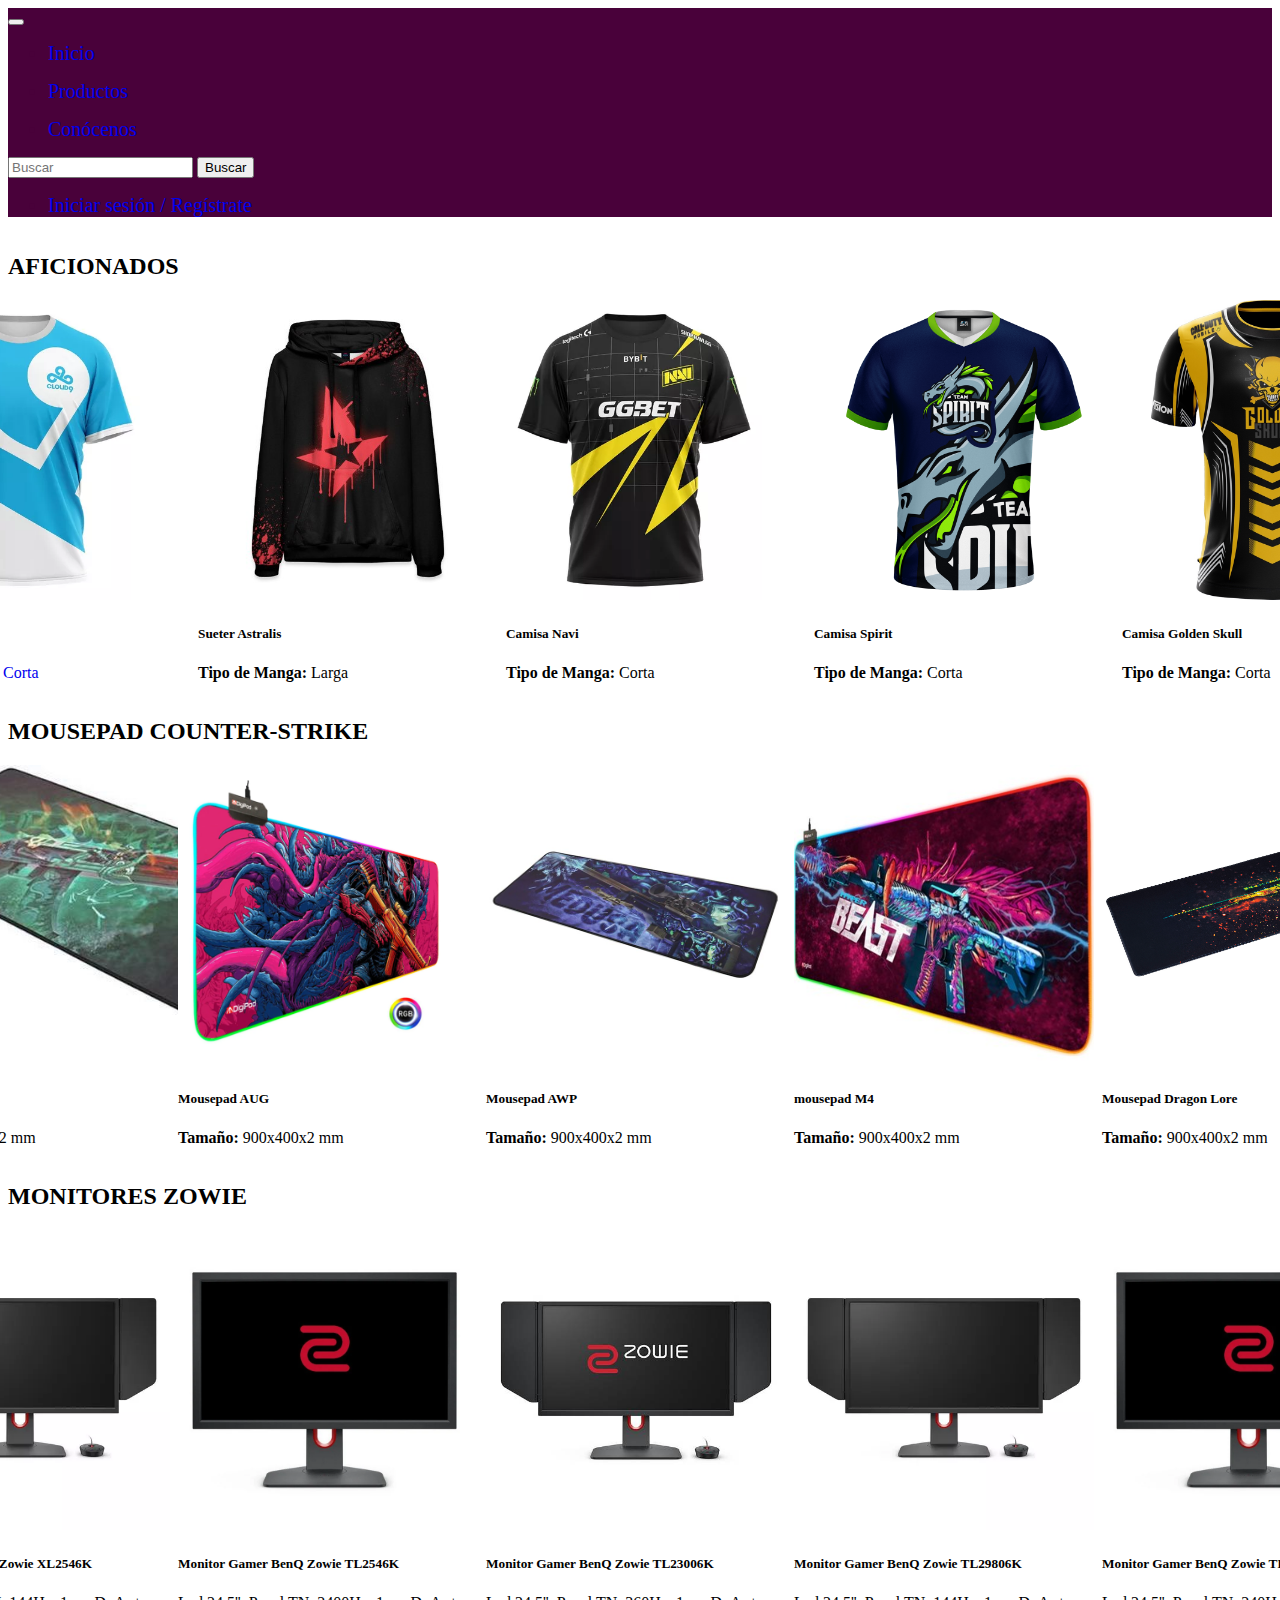
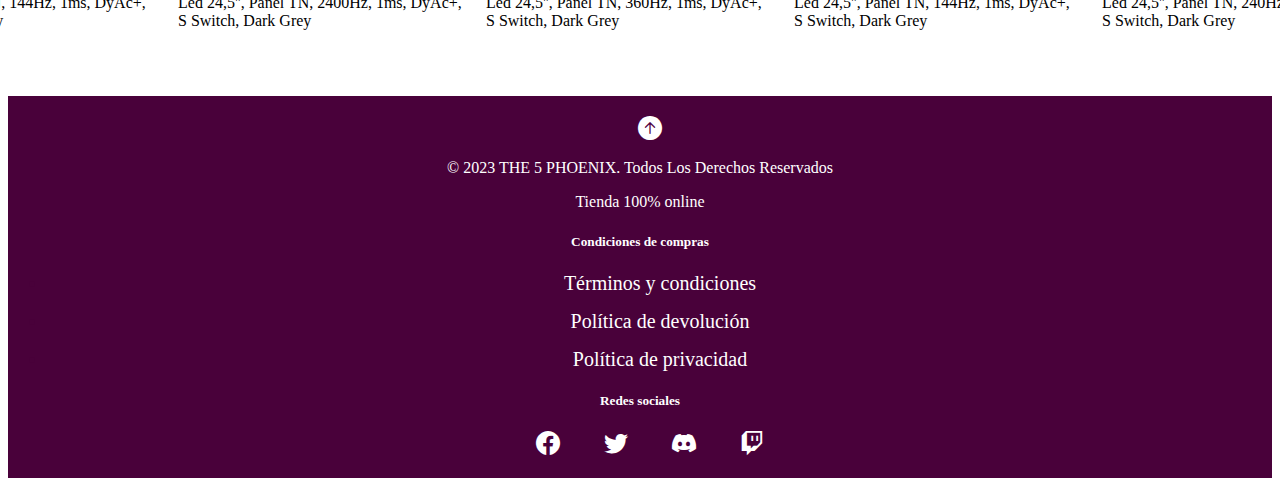
<file: index.html>
<!DOCTYPE html>
<html lang="en">
<head>
    <meta charset="UTF-8">
    <meta name="viewport" content="width=device-width, initial-scale=1.0">
    <link rel="shortcut icon" href="image/logo-redondo.png" type="image/x-icon">
    <link href="https://cdn.jsdelivr.net/npm/bootstrap@5.3.1/dist/css/bootstrap.min.css" rel="stylesheet" integrity="sha384-4bw+/aepP/YC94hEpVNVgiZdgIC5+VKNBQNGCHeKRQN+PtmoHDEXuppvnDJzQIu9" crossorigin="anonymous">
    <link rel="stylesheet" href="https://cdn.jsdelivr.net/npm/bootstrap-icons@1.10.5/font/bootstrap-icons.css">
    <link rel="stylesheet" href="css/style.css">

    <title>5PHNX</title>
</head>
<body>
    <header id="subir">

        <nav class="navbar navbar-expand-lg navbar-dark">
            <div class="container-fluid">
                <button class="navbar-toggler" type="button" data-bs-toggle="collapse" data-bs-target="#navbarNav" aria-controls="navbarNav" aria-expanded="false" aria-label="Toggle navigation">
                    <span class="navbar-toggler-icon"></span>
                </button>
                <div class="collapse navbar-collapse" id="navbarNav">
                    <ul class="navbar-nav">
                        <li class="nav-item">
                            <a class="nav-link active" aria-current="page" href="index.html">Inicio</a>
                        </li>
                        <li class="nav-item">
                            <a class="nav-link" href="pages/productos.html">Productos</a>
                        </li>
                        <li class="nav-item">
                            <a class="nav-link" href="pages/conocenos.html">Conócenos</a>
                        </li>
                    </ul>
                </div>
                <div class="mx-auto">
                    <form class="d-flex">
                        <input class="form-control me-2" type="search" placeholder="Buscar" aria-label="Buscar">
                        <button class="btn btn-outline-light" type="submit">Buscar</button>
                    </form>
                </div>
                <ul class="navbar-login navbar-nav">
                    <li class="nav-item">
                        <a href="pages/login.html" class="nav-link active" aria-current="page">Iniciar sesión / Regístrate</a>
                    </li>
                </ul>
            </div>
        </nav>

    </header>

    <main>
    <section class="container my-5">
        <h2 class="text-center my-5">AFICIONADOS</h2>
        <div class="container-cards">  
          <a href="pages/camisa-cloud9.html">         
            <div class="card" style="width: 18rem;">
              <img src="image/camisa-cloud9.jpg" class="card-img-top" alt="camisa-cloud9 ">
              <div class="card-body">
                <h5 class="card-title text-center">Camisa Cloud 9</h5>
                <p class="card-text"><b>Tipo de Manga:</b> Corta</p>
              </div>
            </a> 
            </div>
            
            <div class="card" style="width: 18rem;">
              <img src="image/sueter-astralis.jpg" class="card-img-top" alt="sueter-astralis">
              <div class="card-body">
                <h5 class="card-title text-center">Sueter Astralis</h5>
                <p class="card-text"><b>Tipo de Manga:</b> Larga</p>
              </div> 
            </div>
           
            <div class="card" style="width: 18rem;">
              <img src="image/camisa-navi.jpg" class="card-img-top" alt="camisa-navi">
              <div class="card-body">
                <h5 class="card-title text-center">Camisa Navi</h5>
                <p class="card-text"><b>Tipo de Manga:</b> Corta</p>
              </div>
            </div>

            <div class="card" style="width: 18rem;">
                <img src="image/camisa-spirit.jpg" class="card-img-top" alt="camisa-spirit">
                <div class="card-body">
                  <h5 class="card-title text-center">Camisa Spirit</h5>
                  <p class="card-text"><b>Tipo de Manga:</b> Corta</p>
                </div>
              </div>

              <div class="card" style="width: 18rem;">
                <img src="image/golden-skull.jpeg" class="card-img-top" alt="camisa-goldenkull">
                <div class="card-body">
                  <h5 class="card-title text-center">Camisa Golden Skull</h5>
                  <p class="card-text"><b>Tipo de Manga:</b> Corta</p>
                </div>
              </div>
          </div>
        
    </section>

    <section class="container my-5">
        <h2 class="text-center my-5">MOUSEPAD COUNTER-STRIKE</h2>

        <div class="container-cards">            
            <div class="card" style="width: 18rem;">
              <img src="image/mousepad-ak.jpg" class="card-img-top" alt="mousepad-ak">
              <div class="card-body">
                <h5 class="card-title text-center">Mousepad AK-47</h5>
                <p class="card-text"><b>Tamaño:</b> 900x400x2 mm</p>
              </div>
            </div>
            
            <div class="card" style="width: 18rem;">
              <img src="image/mousepad-aug.jpg" class="card-img-top" alt="mousepad-aug">
              <div class="card-body">
                <h5 class="card-title text-center">Mousepad AUG</h5>
                <p class="card-text"><b>Tamaño:</b> 900x400x2 mm</p>
              </div> 
            </div>
           
            <div class="card" style="width: 18rem;">
              <img src="image/mousepad-awp.jpg" class="card-img-top" alt="mousepad-awp">
              <div class="card-body">
                <h5 class="card-title text-center">Mousepad AWP</h5>
                <p class="card-text"><b>Tamaño:</b> 900x400x2 mm</p>
              </div>
            </div>

            <div class="card" style="width: 18rem;">
                <img src="image/mousepad-m4s.jpg" class="card-img-top" alt="mousepad-m4s">
                <div class="card-body">
                  <h5 class="card-title text-center">mousepad M4</h5>
                  <p class="card-text"><b>Tamaño:</b> 900x400x2 mm</p>
                </div>
              </div>

              <div class="card" style="width: 18rem;">
                <img src="image/mosepad-dragonlore.jpg" class="card-img-top" alt="mousepad-dragonlore">
                <div class="card-body">
                  <h5 class="card-title text-center">Mousepad Dragon Lore</h5>
                  <p class="card-text"><b>Tamaño:</b> 900x400x2 mm</p>
                </div>
              </div>
          </div>
    </section>

    <section class="container my-5">
        <h2 class="text-center my-5">MONITORES ZOWIE</h2>

        <div class="container-cards">            
            <div class="card" style="width: 18rem;">
              <img src="image/monitor-zowie-144hz.jpg" class="card-img-top" alt="monitor-zowie-144hz">
              <div class="card-body">
                <h5 class="card-title text-center">Monitor Gamer BenQ Zowie XL2546K</h5>
                <p class="card-text">Led 24,5'', Panel TN, 144Hz, 1ms, DyAc+, S Switch, Dark Grey</p>
              </div>
            </div>
            
            <div class="card" style="width: 18rem;">
              <img src="image/monitor-zowie-27pulg.jpg" class="card-img-top" alt="monitor-zowie-27pulg">
              <div class="card-body">
                <h5 class="card-title text-center">Monitor Gamer BenQ Zowie TL2546K</h5>
                <p class="card-text">Led 24,5'', Panel TN, 2400Hz, 1ms, DyAc+, S Switch, Dark Grey</p>
              </div> 
            </div>
           
            <div class="card" style="width: 18rem;">
              <img src="image/monitor-zowie-360hz.jpg" class="card-img-top" alt="monitor-zowie-360hz">
              <div class="card-body">
                <h5 class="card-title text-center">Monitor Gamer BenQ Zowie TL23006K</h5>
                <p class="card-text">Led 24,5'', Panel TN, 360Hz, 1ms, DyAc+, S Switch, Dark Grey</p>
              </div>
            </div>

            <div class="card" style="width: 18rem;">
                <img src="image/monitor-zowie-144hz.jpg" class="card-img-top" alt="monitor-zowie-144hz">
                <div class="card-body">
                  <h5 class="card-title text-center">Monitor Gamer BenQ Zowie TL29806K</h5>
                  <p class="card-text">Led 24,5'', Panel TN, 144Hz, 1ms, DyAc+, S Switch, Dark Grey</p>
                </div>
              </div>

              <div class="card" style="width: 18rem;">
                <img src="image/monitor-zowie-27pulg.jpg" class="card-img-top" alt="monitor-zowie-27pulg">
                <div class="card-body">
                  <h5 class="card-title text-center">Monitor Gamer BenQ Zowie TL22356K</h5>
                  <p class="card-text">Led 24,5'', Panel TN, 240Hz, 1ms, DyAc+, S Switch, Dark Grey</p>
                </div>
              </div>
          </div>
    </section>

    </main>

    <footer class="footer">
      <div class="container">
          <div class="row">
            <div class="col-md-4">
              <a href="#subir"><i class="bi bi-arrow-up-circle-fill "></i></a>
              <P>© 2023 THE 5 PHOENIX. Todos Los Derechos Reservados</P>
              <p>Tienda 100% online</p>
            </div>

            <div class="col-md-4 text-center">
              <h5>Condiciones de compras</h5>
              <ul class="list-unstyled text-center">
                <li><a href="terminos-condiciones.html">Términos y condiciones</a></li>
                <li><a href="politicas-devolucion.html">Política de devolución</a></li>
                <li><a href="politicas-privacidad.html">Política de privacidad</a></li>
              </ul>
            </div>
            
            <div class="col-md-4">
              <h5>Redes sociales</h5>
              <a href="https://www.facebook.com" target="_blank">
                  <i class="bi bi-facebook"></i>
              </a>
              
              <a href="https://www.twitter.com" target="_blank">
                  <i class="bi bi-twitter"></i>
              </a>

              <a href="https://www.discord.com" target="_blank">
                  <i class="bi bi-discord"></i>
              </a>

              <a href="https://www.twitch.tv" target="_blank">
                  <i class="bi bi-twitch"></i>
              </a>
            </div>
          </div>
        </div>
    </footer>

    <script src="https://cdn.jsdelivr.net/npm/bootstrap@5.3.1/dist/js/bootstrap.bundle.min.js" integrity="sha384-HwwvtgBNo3bZJJLYd8oVXjrBZt8cqVSpeBNS5n7C8IVInixGAoxmnlMuBnhbgrkm" crossorigin="anonymous"></script>   
</body>
</html>
</file>
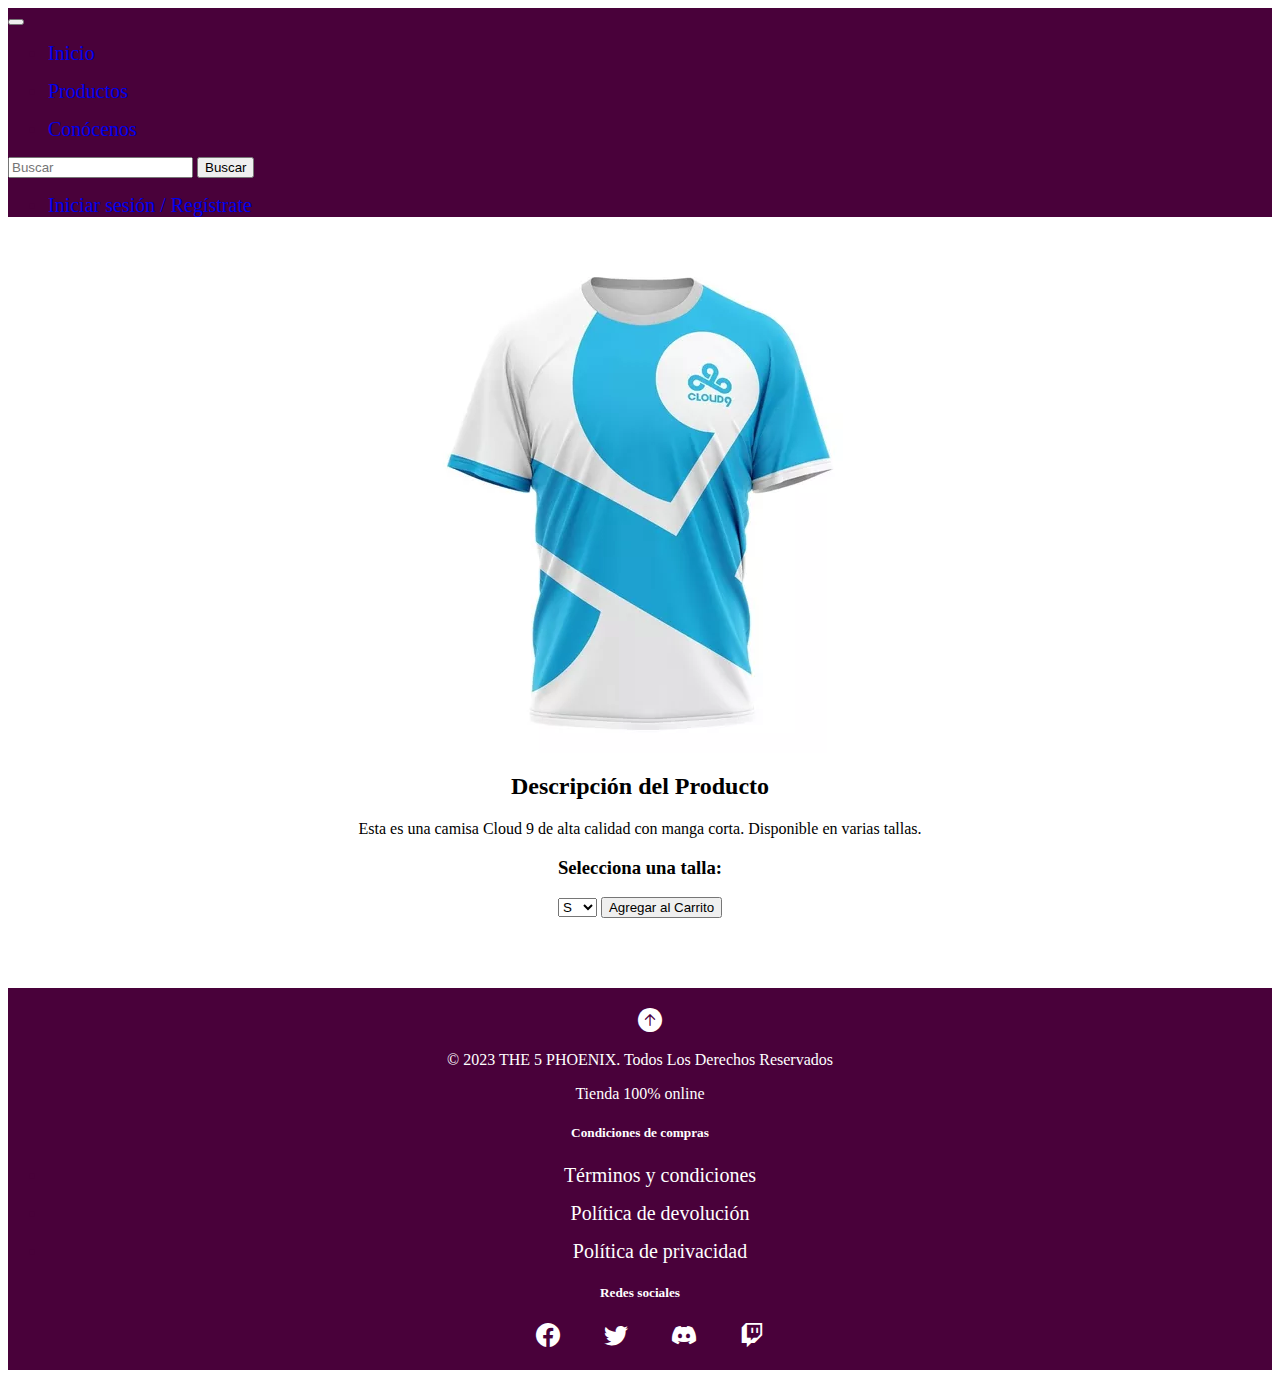
<file: pages/camisa-cloud9.html>
<!DOCTYPE html>
<html lang="en">
<head>
    <meta charset="UTF-8">
    <meta name="viewport" content="width=device-width, initial-scale=1.0">
    <link rel="shortcut icon" href="../image/logo-redondo.png" type="../image/x-icon">
    <link href="https://cdn.jsdelivr.net/npm/bootstrap@5.3.1/dist/css/bootstrap.min.css" rel="stylesheet" integrity="sha384-4bw+/aepP/YC94hEpVNVgiZdgIC5+VKNBQNGCHeKRQN+PtmoHDEXuppvnDJzQIu9" crossorigin="anonymous">
    <link rel="stylesheet" href="https://cdn.jsdelivr.net/npm/bootstrap-icons@1.10.5/font/bootstrap-icons.css">
    <link rel="stylesheet" href="../css/style.css">

    <title>5PHNX</title>
</head>
<body>
    <header id="subir">

        <nav class="navbar navbar-expand-lg navbar-dark">
            <div class="container-fluid">
                <button class="navbar-toggler" type="button" data-bs-toggle="collapse" data-bs-target="#navbarNav" aria-controls="navbarNav" aria-expanded="false" aria-label="Toggle navigation">
                    <span class="navbar-toggler-icon"></span>
                </button>
                <div class="collapse navbar-collapse" id="navbarNav">
                    <ul class="navbar-nav">
                        <li class="nav-item">
                            <a class="nav-link active" aria-current="page" href="../index.html">Inicio</a>
                        </li>
                        <li class="nav-item">
                            <a class="nav-link" href="productos.html">Productos</a>
                        </li>
                        <li class="nav-item">
                            <a class="nav-link" href="conocenos.html">Conócenos</a>
                        </li>
                    </ul>
                </div>
                <div class="mx-auto">
                    <form class="d-flex">
                        <input class="form-control me-2" type="search" placeholder="Buscar" aria-label="Buscar">
                        <button class="btn btn-outline-light" type="submit">Buscar</button>
                    </form>
                </div>
                <ul class="navbar-login navbar-nav">
                    <li class="nav-item">
                        <a href="login.html" class="nav-link active" aria-current="page">Iniciar sesión / Regístrate</a>
                    </li>
                </ul>
            </div>
        </nav>
    </header>

    <main>
        
        <div class="product-details">
            <div class="product-image">
                <img src="../image/camisa-cloud9.jpg" alt="Camisa Cloud 9">
            </div>
            <div class="product-description">
                <h2>Descripción del Producto</h2>
                <p>Esta es una camisa Cloud 9 de alta calidad con manga corta. Disponible en varias tallas.</p>
                <h3>Selecciona una talla:</h3>
                <select id="talla">
                    <option value="s">S</option>
                    <option value="m">M</option>
                    <option value="l">L</option>
                    <option value="xl">XL</option>
                </select>
                <button>Agregar al Carrito</button>
            </div>
        </div>

    </main>

    <footer class="footer">
        <div class="container">
            <div class="row">
              <div class="col-md-4">
                <a href="#subir"><i class="bi bi-arrow-up-circle-fill "></i></a>
                <P>© 2023 THE 5 PHOENIX. Todos Los Derechos Reservados</P>
                <p>Tienda 100% online</p>
              </div>

              <div class="col-md-4 text-center">
                <h5>Condiciones de compras</h5>
                <ul class="list-unstyled text-center">
                  <li><a href="terminos-condiciones.html">Términos y condiciones</a></li>
                  <li><a href="politicas-devolucion.html">Política de devolución</a></li>
                  <li><a href="politicas-privacidad.html">Política de privacidad</a></li>
                </ul>
              </div>
              
              <div class="col-md-4">
                <h5>Redes sociales</h5>
                <a href="https://www.facebook.com" target="_blank">
                    <i class="bi bi-facebook"></i>
                </a>
                
                <a href="https://www.twitter.com" target="_blank">
                    <i class="bi bi-twitter"></i>
                </a>

                <a href="https://www.discord.com" target="_blank">
                    <i class="bi bi-discord"></i>
                </a>

                <a href="https://www.twitch.tv" target="_blank">
                    <i class="bi bi-twitch"></i>
                </a>
              </div>
            </div>
          </div>
    </footer>

    <script src="https://cdn.jsdelivr.net/npm/bootstrap@5.3.1/dist/js/bootstrap.bundle.min.js" integrity="sha384-HwwvtgBNo3bZJJLYd8oVXjrBZt8cqVSpeBNS5n7C8IVInixGAoxmnlMuBnhbgrkm" crossorigin="anonymous"></script>   
</body>
</html>
</file>
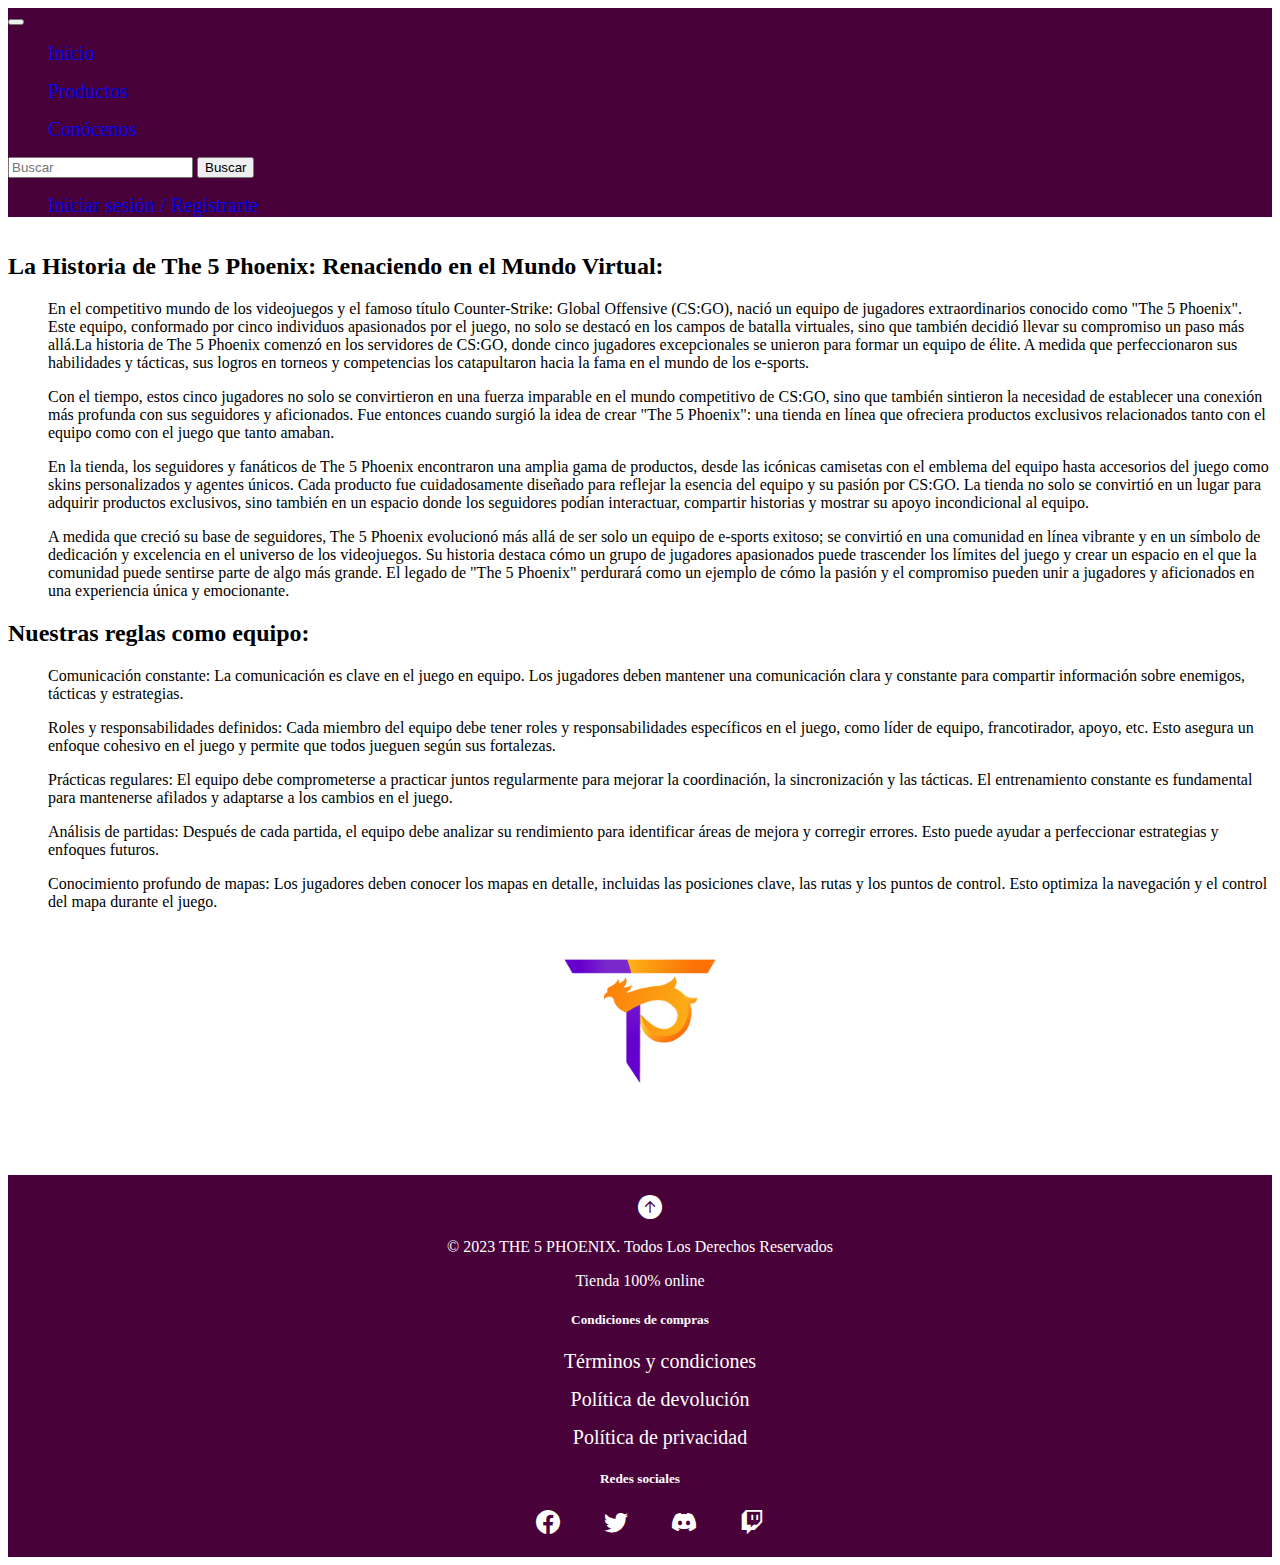
<file: pages/conocenos.html>
<!DOCTYPE html>
<html lang="en">
<head>
    <meta charset="UTF-8">
    <meta name="viewport" content="width=device-width, initial-scale=1.0">
    <link rel="shortcut icon" href="../image/logo-redondo.png" type="image/x-icon">
    <link href="https://cdn.jsdelivr.net/npm/bootstrap@5.3.1/dist/css/bootstrap.min.css" rel="stylesheet" integrity="sha384-4bw+/aepP/YC94hEpVNVgiZdgIC5+VKNBQNGCHeKRQN+PtmoHDEXuppvnDJzQIu9" crossorigin="anonymous">
    <link rel="stylesheet" href="https://cdn.jsdelivr.net/npm/bootstrap-icons@1.10.5/font/bootstrap-icons.css">
    <link rel="stylesheet" href="../css/style.css">

    <title>5PHNX</title>
</head>
<body>
    <header id="subir">

        <nav class="navbar navbar-expand-lg navbar-dark">
            <div class="container-fluid">
                <button class="navbar-toggler" type="button" data-bs-toggle="collapse" data-bs-target="#navbarNav" aria-controls="navbarNav" aria-expanded="false" aria-label="Toggle navigation">
                    <span class="navbar-toggler-icon"></span>
                </button>
                <div class="collapse navbar-collapse" id="navbarNav">
                    <ul class="navbar-nav">
                        <li class="nav-item">
                            <a class="nav-link active" aria-current="page" href="../index.html">Inicio</a>
                        </li>
                        <li class="nav-item">
                            <a class="nav-link" href="productos.html">Productos</a>
                        </li>
                        <li class="nav-item">
                            <a class="nav-link" href="conocenos.html">Conócenos</a>
                        </li>
                    </ul>
                </div>
                <div class="mx-auto">
                    <form class="d-flex">
                        <input class="form-control me-2" type="search" placeholder="Buscar" aria-label="Buscar">
                        <button class="btn btn-outline-light" type="submit">Buscar</button>
                    </form>
                </div>
                <ul class="navbar-login navbar-nav">
                    <li class="nav-item">
                        <a href="login.html" class="nav-link active" aria-current="page">Iniciar sesión / Regístrarte</a>
                    </li>
                </ul>
            </div>
        </nav>
    </header>
   
    <main>

        <section class="conocenos my-5 mx-5">

            <h2 class="text-center my-3">La Historia de The 5 Phoenix: Renaciendo en el Mundo Virtual:</h2>
            <ol>
                <p>En el competitivo mundo de los videojuegos y el famoso título Counter-Strike: Global Offensive (CS:GO), nació un equipo de jugadores extraordinarios conocido como "The 5 Phoenix". Este equipo, conformado por cinco individuos apasionados por el juego, no solo se destacó en los campos de batalla virtuales, sino que también decidió llevar su compromiso un paso más allá.La historia de The 5 Phoenix comenzó en los servidores de CS:GO, donde cinco jugadores excepcionales se unieron para formar un equipo de élite. A medida que perfeccionaron sus habilidades y tácticas, sus logros en torneos y competencias los catapultaron hacia la fama en el mundo de los e-sports.</p>
                <p>Con el tiempo, estos cinco jugadores no solo se convirtieron en una fuerza imparable en el mundo competitivo de CS:GO, sino que también sintieron la necesidad de establecer una conexión más profunda con sus seguidores y aficionados. Fue entonces cuando surgió la idea de crear "The 5 Phoenix": una tienda en línea que ofreciera productos exclusivos relacionados tanto con el equipo como con el juego que tanto amaban.</p>
                <p>En la tienda, los seguidores y fanáticos de The 5 Phoenix encontraron una amplia gama de productos, desde las icónicas camisetas con el emblema del equipo hasta accesorios del juego como skins personalizados y agentes únicos. Cada producto fue cuidadosamente diseñado para reflejar la esencia del equipo y su pasión por CS:GO. La tienda no solo se convirtió en un lugar para adquirir productos exclusivos, sino también en un espacio donde los seguidores podían interactuar, compartir historias y mostrar su apoyo incondicional al equipo.</p>
                <p>A medida que creció su base de seguidores, The 5 Phoenix evolucionó más allá de ser solo un equipo de e-sports exitoso; se convirtió en una comunidad en línea vibrante y en un símbolo de dedicación y excelencia en el universo de los videojuegos. Su historia destaca cómo un grupo de jugadores apasionados puede trascender los límites del juego y crear un espacio en el que la comunidad puede sentirse parte de algo más grande. El legado de "The 5 Phoenix" perdurará como un ejemplo de cómo la pasión y el compromiso pueden unir a jugadores y aficionados en una experiencia única y emocionante.</p>
            </ol>
    
            <h2 class="text-center my-3">Nuestras reglas como equipo:</h2>
            <ol>
                <p>Comunicación constante: La comunicación es clave en el juego en equipo. Los jugadores deben mantener una comunicación clara y constante para compartir información sobre enemigos, tácticas y estrategias.</p>
                <p>Roles y responsabilidades definidos: Cada miembro del equipo debe tener roles y responsabilidades específicos en el juego, como líder de equipo, francotirador, apoyo, etc. Esto asegura un enfoque cohesivo en el juego y permite que todos jueguen según sus fortalezas.</p>
                <p>Prácticas regulares: El equipo debe comprometerse a practicar juntos regularmente para mejorar la coordinación, la sincronización y las tácticas. El entrenamiento constante es fundamental para mantenerse afilados y adaptarse a los cambios en el juego.</p>
                <p>Análisis de partidas: Después de cada partida, el equipo debe analizar su rendimiento para identificar áreas de mejora y corregir errores. Esto puede ayudar a perfeccionar estrategias y enfoques futuros.</p>
                <p>Conocimiento profundo de mapas: Los jugadores deben conocer los mapas en detalle, incluidas las posiciones clave, las rutas y los puntos de control. Esto optimiza la navegación y el control del mapa durante el juego.</p>
            </ol>
            
    

            <img src="../image/logo-redondo.png" alt="logo-redondo" class="logo-redondo-pie">
            
        </section>


    </main>

    <footer class="footer">
        <div class="container">
            <div class="row">
              <div class="col-md-4">
                <a href="#subir"><i class="bi bi-arrow-up-circle-fill "></i></a>
                <P>© 2023 THE 5 PHOENIX. Todos Los Derechos Reservados</P>
                <p>Tienda 100% online</p>
              </div>

              <div class="col-md-4 text-center">
                <h5>Condiciones de compras</h5>
                <ul class="list-unstyled text-center">
                  <li><a href="terminos-condiciones.html">Términos y condiciones</a></li>
                  <li><a href="politicas-devolucion.html">Política de devolución</a></li>
                  <li><a href="politicas-privacidad.html">Política de privacidad</a></li>
                </ul>
              </div>
              
              <div class="col-md-4">
                <h5>Redes sociales</h5>
                <a href="https://www.facebook.com" target="_blank">
                    <i class="bi bi-facebook"></i>
                </a>
                
                <a href="https://www.twitter.com" target="_blank">
                    <i class="bi bi-twitter"></i>
                </a>

                <a href="https://www.discord.com" target="_blank">
                    <i class="bi bi-discord"></i>
                </a>

                <a href="https://www.twitch.tv" target="_blank">
                    <i class="bi bi-twitch"></i>
                </a>
              </div>
            </div>
          </div>
    </footer>
    
    <script src="https://cdn.jsdelivr.net/npm/bootstrap@5.3.1/dist/js/bootstrap.bundle.min.js" integrity="sha384-HwwvtgBNo3bZJJLYd8oVXjrBZt8cqVSpeBNS5n7C8IVInixGAoxmnlMuBnhbgrkm" crossorigin="anonymous"></script>   
</body>
</html>
</file>
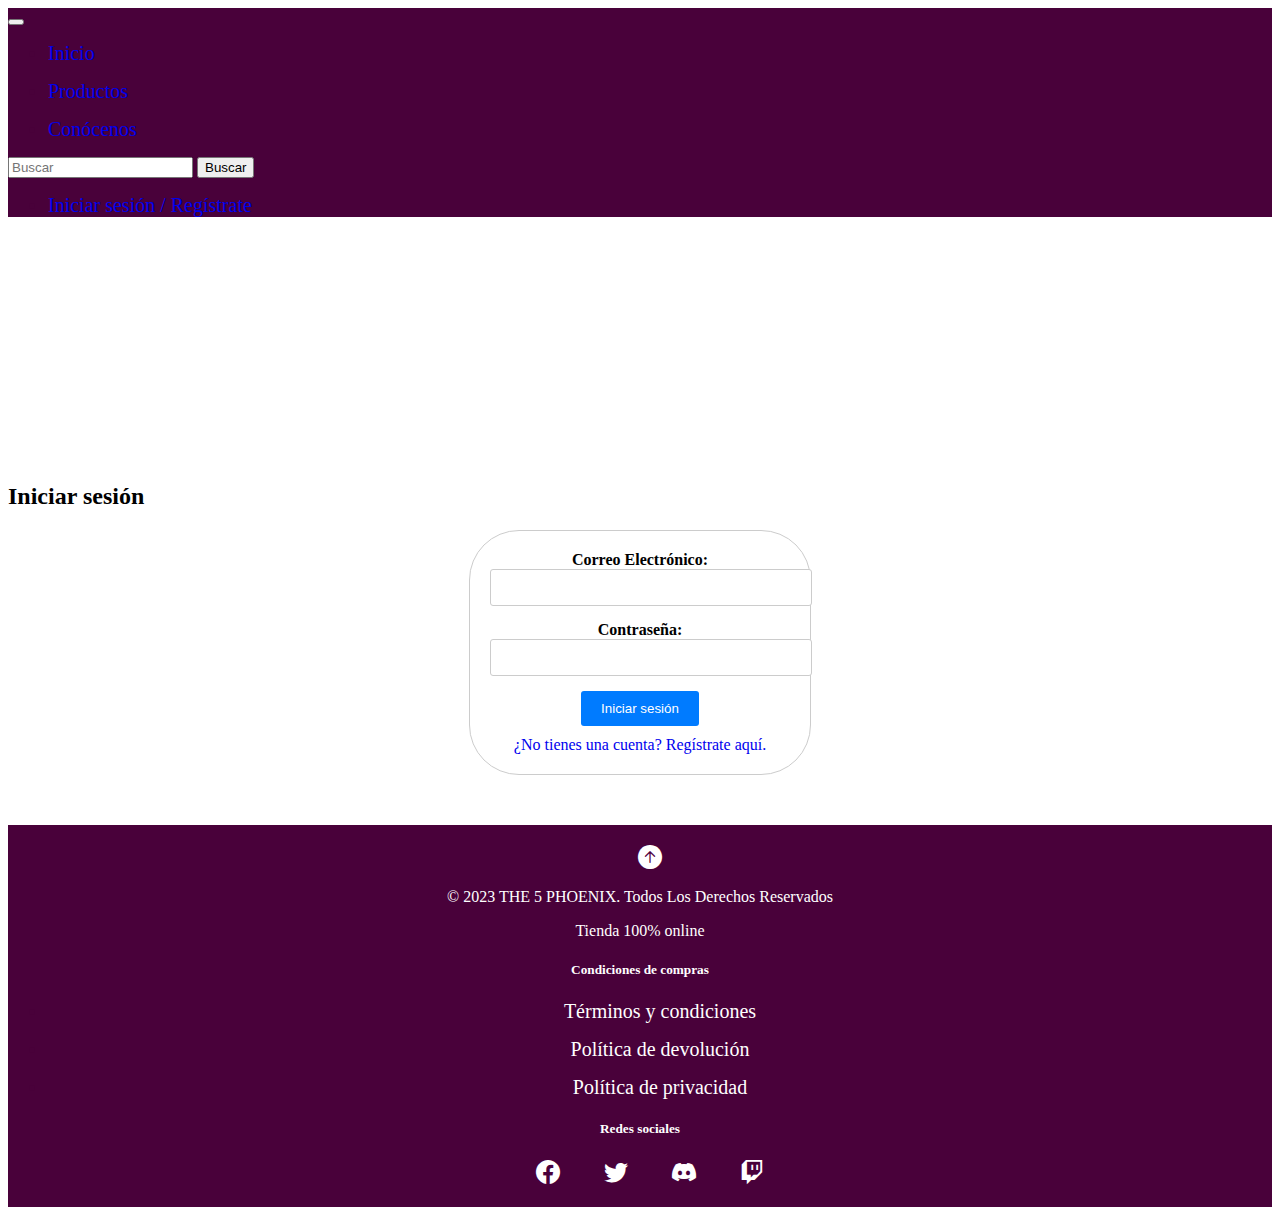
<file: pages/login.html>
<!DOCTYPE html>
<html lang="en">
<head>
    <meta charset="UTF-8">
    <meta name="viewport" content="width=device-width, initial-scale=1.0">
    <link rel="shortcut icon" href="../image/logo-redondo.png" type="../image/x-icon">
    <link href="https://cdn.jsdelivr.net/npm/bootstrap@5.3.1/dist/css/bootstrap.min.css" rel="stylesheet" integrity="sha384-4bw+/aepP/YC94hEpVNVgiZdgIC5+VKNBQNGCHeKRQN+PtmoHDEXuppvnDJzQIu9" crossorigin="anonymous">
    <link rel="stylesheet" href="https://cdn.jsdelivr.net/npm/bootstrap-icons@1.10.5/font/bootstrap-icons.css">
    <link rel="stylesheet" href="../css/style.css">

    <title>5PHNX</title>
</head>
<body>
    <header id="subir">

        <nav class="navbar navbar-expand-lg navbar-dark">
            <div class="container-fluid">
                <button class="navbar-toggler" type="button" data-bs-toggle="collapse" data-bs-target="#navbarNav" aria-controls="navbarNav" aria-expanded="false" aria-label="Toggle navigation">
                    <span class="navbar-toggler-icon"></span>
                </button>
                <div class="collapse navbar-collapse" id="navbarNav">
                    <ul class="navbar-nav">
                        <li class="nav-item">
                            <a class="nav-link active" aria-current="page" href="../index.html">Inicio</a>
                        </li>
                        <li class="nav-item">
                            <a class="nav-link" href="productos.html">Productos</a>
                        </li>
                        <li class="nav-item">
                            <a class="nav-link" href="conocenos.html">Conócenos</a>
                        </li>
                    </ul>
                </div>
                <div class="mx-auto">
                    <form class="d-flex">
                        <input class="form-control me-2" type="search" placeholder="Buscar" aria-label="Buscar">
                        <button class="btn btn-outline-light" type="submit">Buscar</button>
                    </form>
                </div>
                <ul class="navbar-login navbar-nav">
                    <li class="nav-item">
                        <a href="login.html" class="nav-link active" aria-current="page">Iniciar sesión / Regístrate</a>
                    </li>
                </ul>
            </div>
        </nav>
    </header>

    <main>
        <section class="login">
            <h2 class="text-center">Iniciar sesión</h2>
            <div class="formulario-login">
                <form action="#" method="post">
                    <div class="form-group">
                        <label for="email">Correo Electrónico:</label>
                        <input type="text" id="email" name="email" required>
                    </div>
                    <div class="form-group">
                        <label for="password">Contraseña:</label>
                        <input type="password" id="password" name="password" required>
                    </div>
                    <button type="submit" class="btn-primary">Iniciar sesión</button>
                </form>
                <a href="registro.html" class="signup-link">¿No tienes una cuenta? Regístrate aquí.</a>
            </div>
    
        </section>
    </main>

    <footer class="footer">
        <div class="container">
            <div class="row">
              <div class="col-md-4">
                <a href="#subir"><i class="bi bi-arrow-up-circle-fill "></i></a>
                <P>© 2023 THE 5 PHOENIX. Todos Los Derechos Reservados</P>
                <p>Tienda 100% online</p>
              </div>

              <div class="col-md-4 text-center">
                <h5>Condiciones de compras</h5>
                <ul class="list-unstyled text-center">
                  <li><a href="terminos-condiciones.html">Términos y condiciones</a></li>
                  <li><a href="politicas-devolucion.html">Política de devolución</a></li>
                  <li><a href="politicas-privacidad.html">Política de privacidad</a></li>
                </ul>
              </div>
              
              <div class="col-md-4">
                <h5>Redes sociales</h5>
                <a href="https://www.facebook.com" target="_blank">
                    <i class="bi bi-facebook"></i>
                </a>
                
                <a href="https://www.twitter.com" target="_blank">
                    <i class="bi bi-twitter"></i>
                </a>

                <a href="https://www.discord.com" target="_blank">
                    <i class="bi bi-discord"></i>
                </a>

                <a href="https://www.twitch.tv" target="_blank">
                    <i class="bi bi-twitch"></i>
                </a>
              </div>
            </div>
          </div>
    </footer>

    <script src="https://cdn.jsdelivr.net/npm/bootstrap@5.3.1/dist/js/bootstrap.bundle.min.js" integrity="sha384-HwwvtgBNo3bZJJLYd8oVXjrBZt8cqVSpeBNS5n7C8IVInixGAoxmnlMuBnhbgrkm" crossorigin="anonymous"></script>   
</body>
</html>
</file>
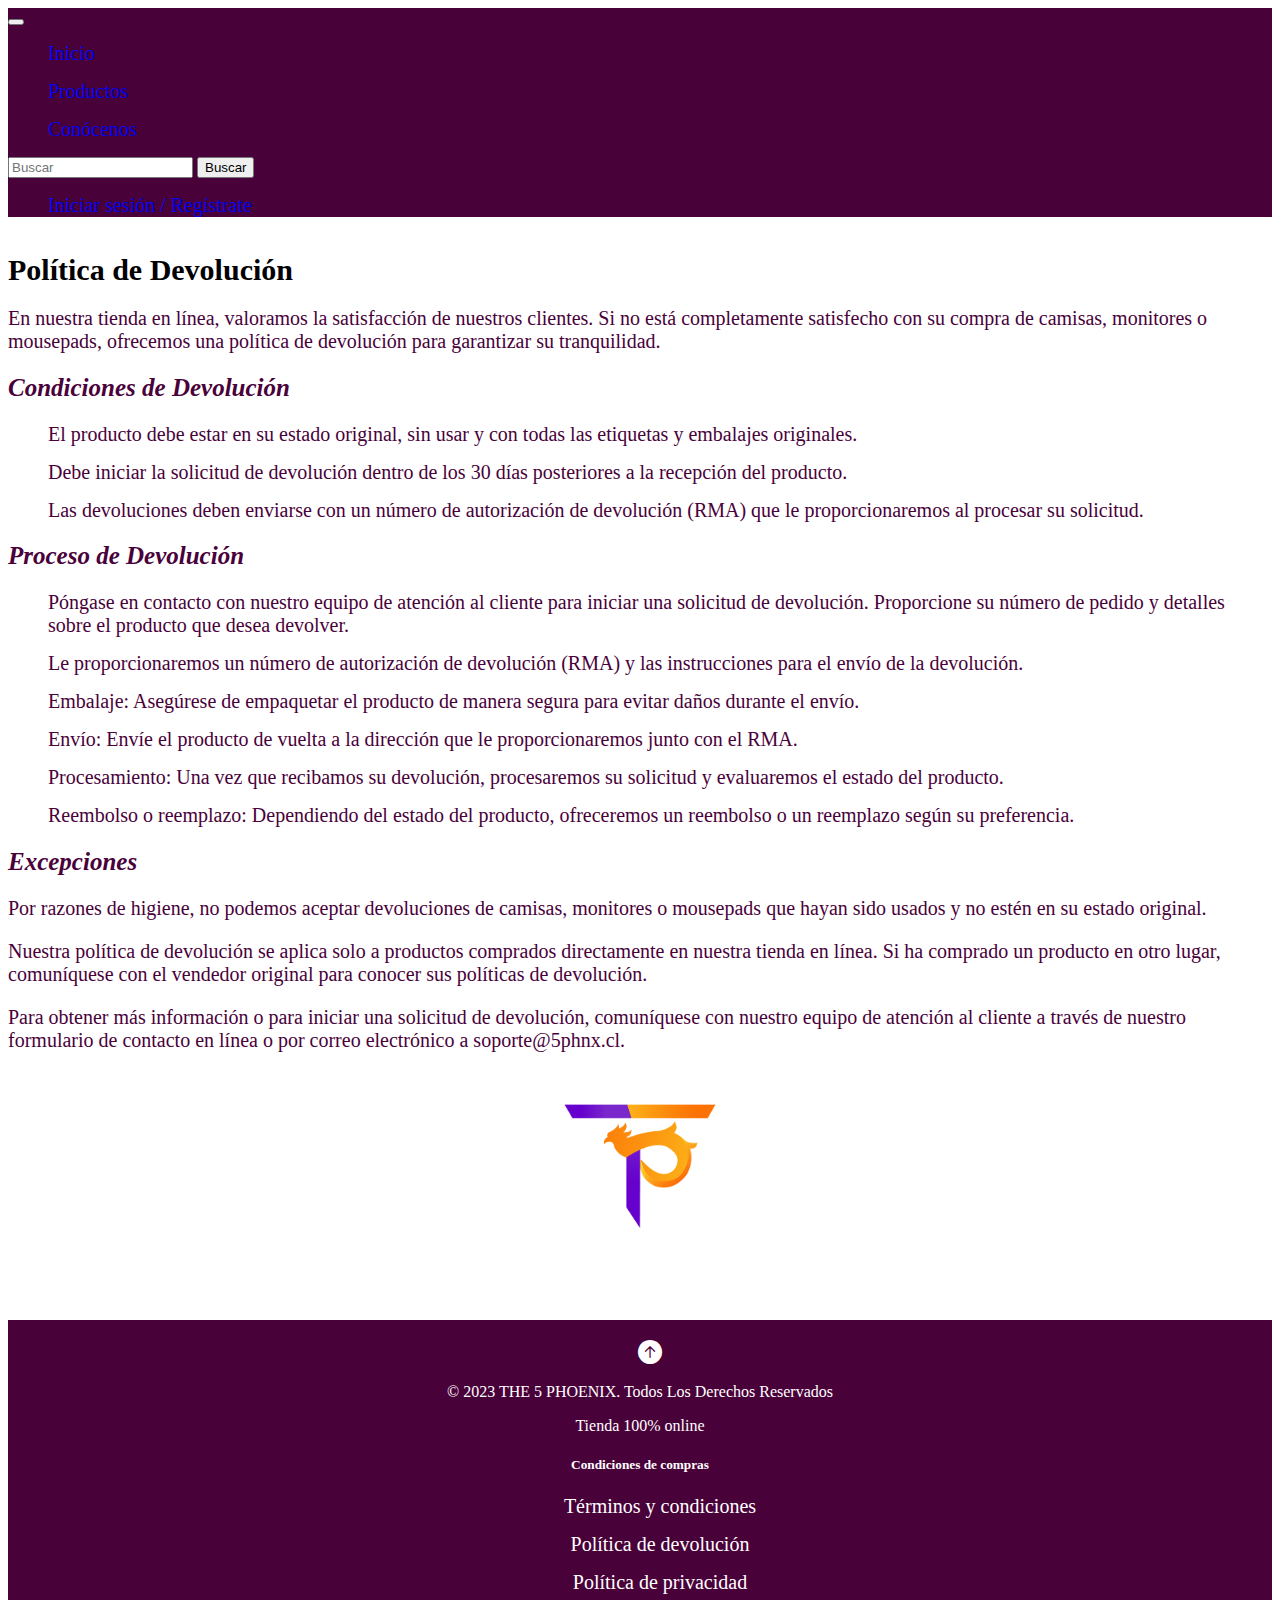
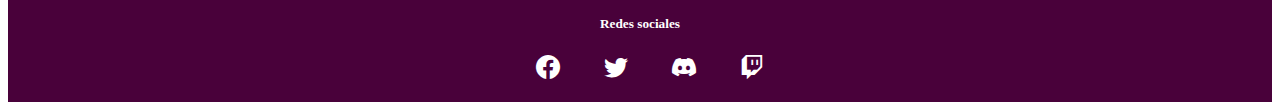
<file: pages/politicas-devolucion.html>
<!DOCTYPE html>
<html lang="en">
<head>
    <meta charset="UTF-8">
    <meta name="viewport" content="width=device-width, initial-scale=1.0">
    <link rel="shortcut icon" href="../image/logo-redondo.png" type="image/x-icon">
    <link href="https://cdn.jsdelivr.net/npm/bootstrap@5.3.1/dist/css/bootstrap.min.css" rel="stylesheet" integrity="sha384-4bw+/aepP/YC94hEpVNVgiZdgIC5+VKNBQNGCHeKRQN+PtmoHDEXuppvnDJzQIu9" crossorigin="anonymous">
    <link rel="stylesheet" href="https://cdn.jsdelivr.net/npm/bootstrap-icons@1.10.5/font/bootstrap-icons.css">
    <link rel="stylesheet" href="../css/style.css">

    <title>5PHNX</title>
</head>
<body>
    <header id="subir">

        <nav class="navbar navbar-expand-lg navbar-dark">
            <div class="container-fluid">
                <button class="navbar-toggler" type="button" data-bs-toggle="collapse" data-bs-target="#navbarNav" aria-controls="navbarNav" aria-expanded="false" aria-label="Toggle navigation">
                    <span class="navbar-toggler-icon"></span>
                </button>
                <div class="collapse navbar-collapse" id="navbarNav">
                    <ul class="navbar-nav">
                        <li class="nav-item">
                            <a class="nav-link active" aria-current="page" href="../index.html">Inicio</a>
                        </li>
                        <li class="nav-item">
                            <a class="nav-link" href="productos.html">Productos</a>
                        </li>
                        <li class="nav-item">
                            <a class="nav-link" href="conocenos.html">Conócenos</a>
                        </li>
                    </ul>
                </div>
                <div class="mx-auto">
                    <form class="d-flex">
                        <input class="form-control me-2" type="search" placeholder="Buscar" aria-label="Buscar">
                        <button class="btn btn-outline-light" type="submit">Buscar</button>
                    </form>
                </div>
                <ul class="navbar-login navbar-nav">
                    <li class="nav-item">
                        <a href="login.html" class="nav-link active" aria-current="page">Iniciar sesión / Regístrate</a>
                    </li>
                </ul>
            </div>
        </nav>
    </header>
   
    <main>

        <section class="politica-devolucion my-5">

            <h1 class="text-center">Política de Devolución</h1>

            <p class="text-center">En nuestra tienda en línea, valoramos la satisfacción de nuestros clientes. Si no está completamente satisfecho con su compra de camisas, monitores o mousepads, ofrecemos una política de devolución para garantizar su tranquilidad.</p>

            <h2 class="text-center my-3">Condiciones de Devolución</h2>
            <ul class="text-center">
                <li>El producto debe estar en su estado original, sin usar y con todas las etiquetas y embalajes originales.</li>
                <li>Debe iniciar la solicitud de devolución dentro de los 30 días posteriores a la recepción del producto.</li>
                <li>Las devoluciones deben enviarse con un número de autorización de devolución (RMA) que le proporcionaremos al procesar su solicitud.</li>
            </ul>

            <h2 class="text-center my-3">Proceso de Devolución</h2>
            <ol class="text-center">
                <li>Póngase en contacto con nuestro equipo de atención al cliente para iniciar una solicitud de devolución. Proporcione su número de pedido y detalles sobre el producto que desea devolver.</li>
                <li>Le proporcionaremos un número de autorización de devolución (RMA) y las instrucciones para el envío de la devolución.</li>
                <li>Embalaje: Asegúrese de empaquetar el producto de manera segura para evitar daños durante el envío.</li>
                <li>Envío: Envíe el producto de vuelta a la dirección que le proporcionaremos junto con el RMA.</li>
                <li>Procesamiento: Una vez que recibamos su devolución, procesaremos su solicitud y evaluaremos el estado del producto.</li>
                <li>Reembolso o reemplazo: Dependiendo del estado del producto, ofreceremos un reembolso o un reemplazo según su preferencia.</li>
            </ol>

            <h2 class="text-center my-3">Excepciones</h2>
            <p class="text-center">Por razones de higiene, no podemos aceptar devoluciones de camisas, monitores o mousepads que hayan sido usados y no estén en su estado original.</p>

            <p class="text-center">Nuestra política de devolución se aplica solo a productos comprados directamente en nuestra tienda en línea. Si ha comprado un producto en otro lugar, comuníquese con el vendedor original para conocer sus políticas de devolución.</p>

            <p class="text-center">Para obtener más información o para iniciar una solicitud de devolución, comuníquese con nuestro equipo de atención al cliente a través de nuestro formulario de contacto en línea o por correo electrónico a soporte@5phnx.cl.</p>


            <img src="../image/logo-redondo.png" alt="logo-redondo" class="logo-redondo-pie">
            
        </section>


    </main>

    <footer class="footer">
        <div class="container">
            <div class="row">
              <div class="col-md-4">
                <a href="#subir"><i class="bi bi-arrow-up-circle-fill "></i></a>
                <P>© 2023 THE 5 PHOENIX. Todos Los Derechos Reservados</P>
                <p>Tienda 100% online</p>
              </div>

              <div class="col-md-4 text-center">
                <h5>Condiciones de compras</h5>
                <ul class="list-unstyled text-center">
                  <li><a href="terminos-condiciones.html">Términos y condiciones</a></li>
                  <li><a href="politicas-devolucion.html">Política de devolución</a></li>
                  <li><a href="politicas-privacidad.html">Política de privacidad</a></li>
                </ul>
              </div>
              
              <div class="col-md-4">
                <h5>Redes sociales</h5>
                <a href="https://www.facebook.com" target="_blank">
                    <i class="bi bi-facebook"></i>
                </a>
                
                <a href="https://www.twitter.com" target="_blank">
                    <i class="bi bi-twitter"></i>
                </a>

                <a href="https://www.discord.com" target="_blank">
                    <i class="bi bi-discord"></i>
                </a>

                <a href="https://www.twitch.tv" target="_blank">
                    <i class="bi bi-twitch"></i>
                </a>
              </div>
            </div>
          </div>
    </footer>
    
    <script src="https://cdn.jsdelivr.net/npm/bootstrap@5.3.1/dist/js/bootstrap.bundle.min.js" integrity="sha384-HwwvtgBNo3bZJJLYd8oVXjrBZt8cqVSpeBNS5n7C8IVInixGAoxmnlMuBnhbgrkm" crossorigin="anonymous"></script>   
</body>
</html>
</file>
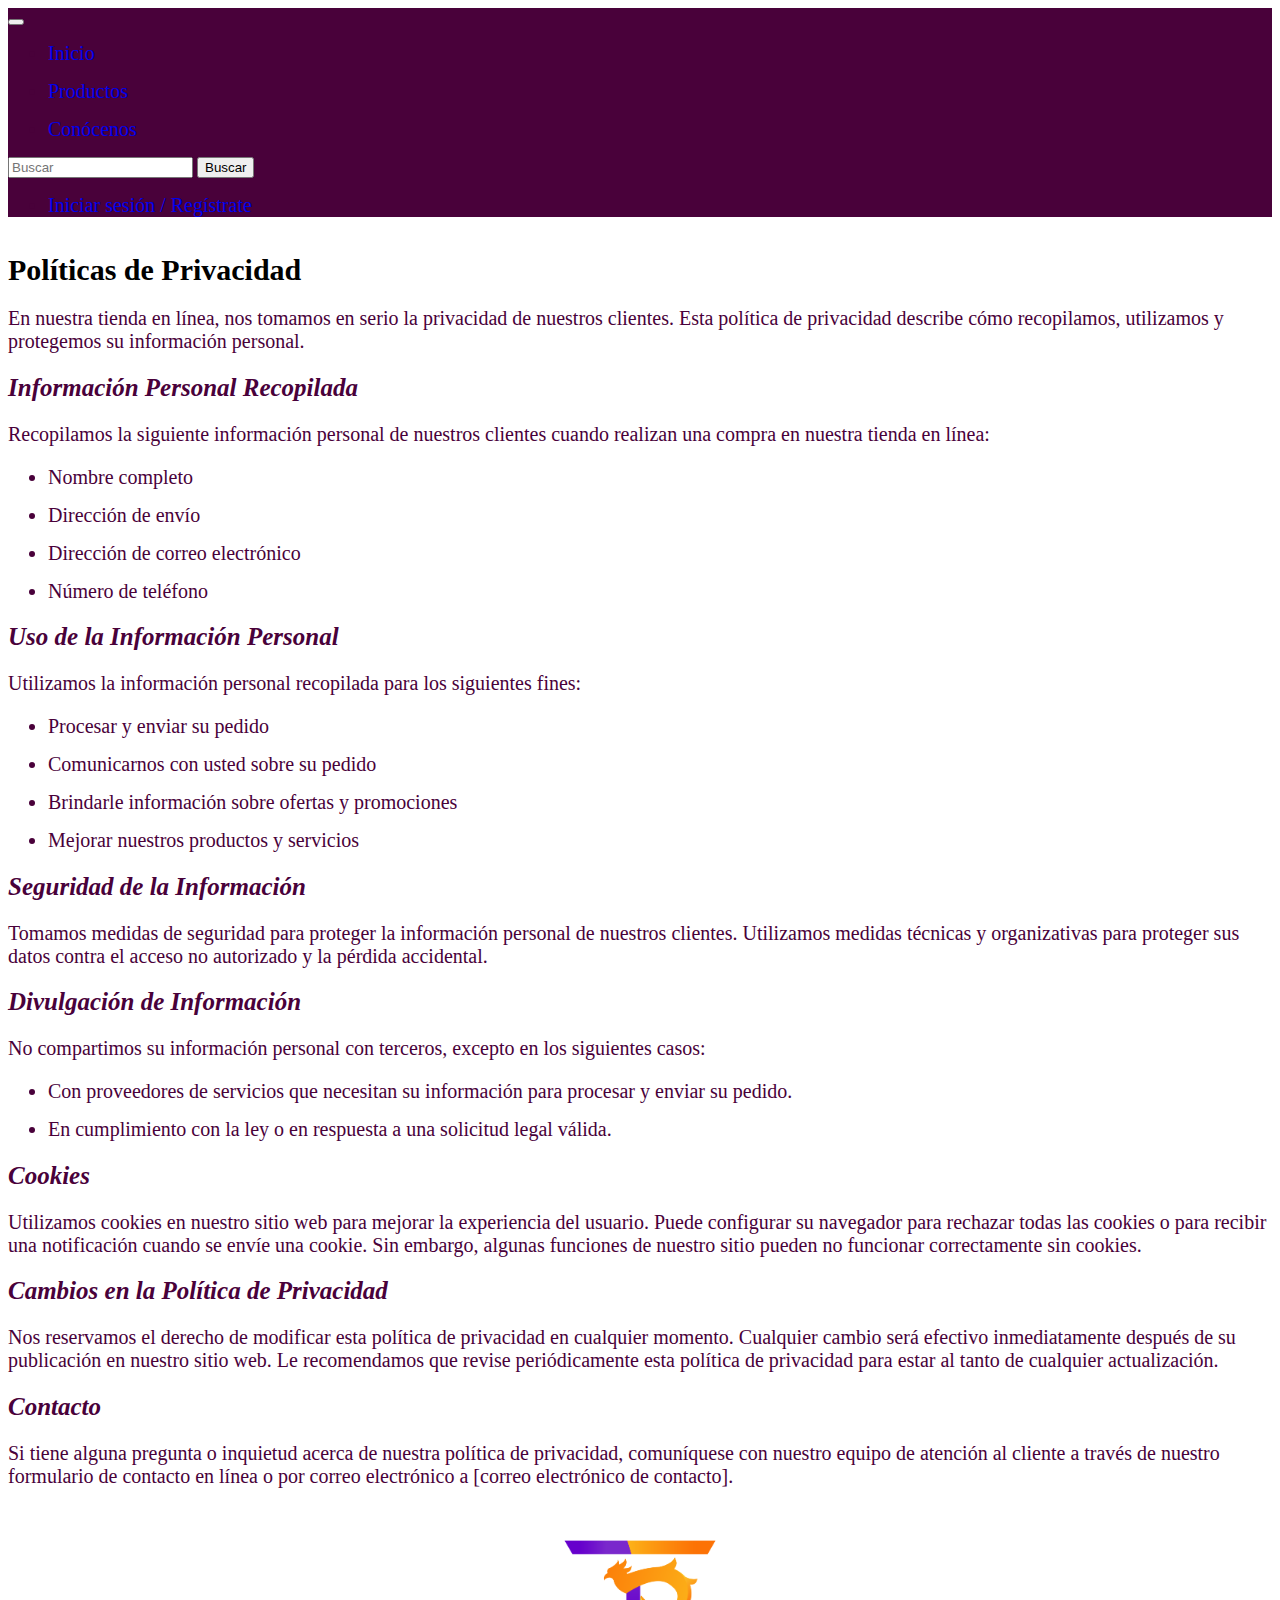
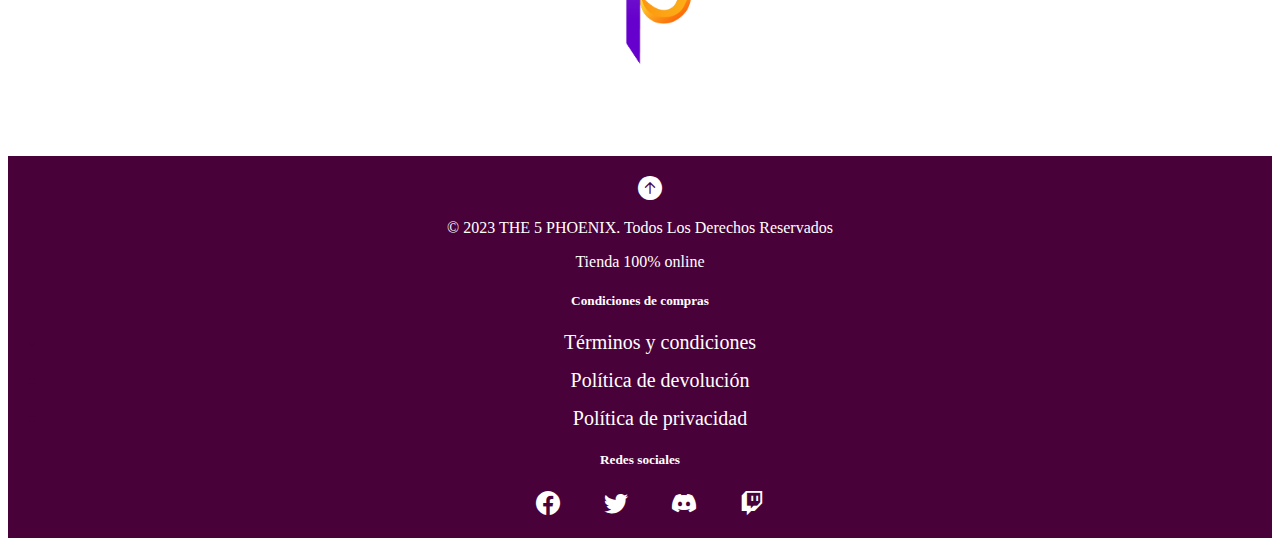
<file: pages/politicas-privacidad.html>
<!DOCTYPE html>
<html lang="en">
<head>
    <meta charset="UTF-8">
    <meta name="viewport" content="width=device-width, initial-scale=1.0">
    <link rel="shortcut icon" href="../image/logo-redondo.png" type="image/x-icon">
    <link href="https://cdn.jsdelivr.net/npm/bootstrap@5.3.1/dist/css/bootstrap.min.css" rel="stylesheet" integrity="sha384-4bw+/aepP/YC94hEpVNVgiZdgIC5+VKNBQNGCHeKRQN+PtmoHDEXuppvnDJzQIu9" crossorigin="anonymous">
    <link rel="stylesheet" href="https://cdn.jsdelivr.net/npm/bootstrap-icons@1.10.5/font/bootstrap-icons.css">
    <link rel="stylesheet" href="../css/style.css">

    <title>5PHNX</title>
</head>
<body>
    <header id="subir">

        <nav class="navbar navbar-expand-lg navbar-dark">
            <div class="container-fluid">
                <button class="navbar-toggler" type="button" data-bs-toggle="collapse" data-bs-target="#navbarNav" aria-controls="navbarNav" aria-expanded="false" aria-label="Toggle navigation">
                    <span class="navbar-toggler-icon"></span>
                </button>
                <div class="collapse navbar-collapse" id="navbarNav">
                    <ul class="navbar-nav">
                        <li class="nav-item">
                            <a class="nav-link active" aria-current="page" href="../index.html">Inicio</a>
                        </li>
                        <li class="nav-item">
                            <a class="nav-link" href="productos.html">Productos</a>
                        </li>
                        <li class="nav-item">
                            <a class="nav-link" href="conocenos.html">Conócenos</a>
                        </li>
                    </ul>
                </div>
                <div class="mx-auto">
                    <form class="d-flex">
                        <input class="form-control me-2" type="search" placeholder="Buscar" aria-label="Buscar">
                        <button class="btn btn-outline-light" type="submit">Buscar</button>
                    </form>
                </div>
                <ul class="navbar-login navbar-nav">
                    <li class="nav-item">
                        <a href="login.html" class="nav-link active" aria-current="page">Iniciar sesión / Regístrate</a>
                    </li>
                </ul>
            </div>
        </nav>
    </header>
   
    <main>

        <section class="politicas-privacidad my-5">

            <h1 class="mx-5 my-4">Políticas de Privacidad</h1>

            <p class="mx-5">En nuestra tienda en línea, nos tomamos en serio la privacidad de nuestros clientes. Esta política de privacidad describe cómo recopilamos, utilizamos y protegemos su información personal.</p>
            
            <h2 class="mx-5 my-4">Información Personal Recopilada</h2>
            <p class="mx-5">Recopilamos la siguiente información personal de nuestros clientes cuando realizan una compra en nuestra tienda en línea:</p>
            <ul class="mx-5">
                <li>Nombre completo</li>
                <li>Dirección de envío</li>
                <li>Dirección de correo electrónico</li>
                <li>Número de teléfono</li>
            </ul>
            
            <h2 class="mx-5 my-4">Uso de la Información Personal</h2>
            <p class="mx-5">Utilizamos la información personal recopilada para los siguientes fines:</p>
            <ul class="mx-5">
                <li>Procesar y enviar su pedido</li>
                <li>Comunicarnos con usted sobre su pedido</li>
                <li>Brindarle información sobre ofertas y promociones</li>
                <li>Mejorar nuestros productos y servicios</li>
            </ul>
            
            <h2 class="mx-5 my-4">Seguridad de la Información</h2>
            <p class="mx-5">Tomamos medidas de seguridad para proteger la información personal de nuestros clientes. Utilizamos medidas técnicas y organizativas para proteger sus datos contra el acceso no autorizado y la pérdida accidental.</p>
            
            <h2 class="mx-5 my-4">Divulgación de Información</h2>
            <p class="mx-5">No compartimos su información personal con terceros, excepto en los siguientes casos:</p>
            <ul class="mx-5">
                <li>Con proveedores de servicios que necesitan su información para procesar y enviar su pedido.</li>
                <li>En cumplimiento con la ley o en respuesta a una solicitud legal válida.</li>
            </ul>
            
            <h2 class="mx-5 my-4">Cookies</h2>
            <p class="mx-5">Utilizamos cookies en nuestro sitio web para mejorar la experiencia del usuario. Puede configurar su navegador para rechazar todas las cookies o para recibir una notificación cuando se envíe una cookie. Sin embargo, algunas funciones de nuestro sitio pueden no funcionar correctamente sin cookies.</p>
            
            <h2 class="mx-5 my-4">Cambios en la Política de Privacidad</h2>
            <p class="mx-5">Nos reservamos el derecho de modificar esta política de privacidad en cualquier momento. Cualquier cambio será efectivo inmediatamente después de su publicación en nuestro sitio web. Le recomendamos que revise periódicamente esta política de privacidad para estar al tanto de cualquier actualización.</p>
            
            <h2 class="mx-5 my-4">Contacto</h2>
            <p class="mx-5">Si tiene alguna pregunta o inquietud acerca de nuestra política de privacidad, comuníquese con nuestro equipo de atención al cliente a través de nuestro formulario de contacto en línea o por correo electrónico a [correo electrónico de contacto].</p>
            
            <img src="../image/logo-redondo.png" alt="logo-redondo" class="logo-redondo-pie">
            
        </section>


    </main>

    <footer class="footer">
        <div class="container">
            <div class="row">
              <div class="col-md-4">
                <a href="#subir"><i class="bi bi-arrow-up-circle-fill "></i></a>
                <P>© 2023 THE 5 PHOENIX. Todos Los Derechos Reservados</P>
                <p>Tienda 100% online</p>
              </div>

              <div class="col-md-4 text-center">
                <h5>Condiciones de compras</h5>
                <ul class="list-unstyled text-center">
                  <li><a href="terminos-condiciones.html">Términos y condiciones</a></li>
                  <li><a href="politicas-devolucion.html">Política de devolución</a></li>
                  <li><a href="politicas-privacidad.html">Política de privacidad</a></li>
                </ul>
              </div>
              
              <div class="col-md-4">
                <h5>Redes sociales</h5>
                <a href="https://www.facebook.com" target="_blank">
                    <i class="bi bi-facebook"></i>
                </a>
                
                <a href="https://www.twitter.com" target="_blank">
                    <i class="bi bi-twitter"></i>
                </a>

                <a href="https://www.discord.com" target="_blank">
                    <i class="bi bi-discord"></i>
                </a>

                <a href="https://www.twitch.tv" target="_blank">
                    <i class="bi bi-twitch"></i>
                </a>
              </div>
            </div>
          </div>
    </footer>
    
    <script src="https://cdn.jsdelivr.net/npm/bootstrap@5.3.1/dist/js/bootstrap.bundle.min.js" integrity="sha384-HwwvtgBNo3bZJJLYd8oVXjrBZt8cqVSpeBNS5n7C8IVInixGAoxmnlMuBnhbgrkm" crossorigin="anonymous"></script>   
</body>
</html>
</file>
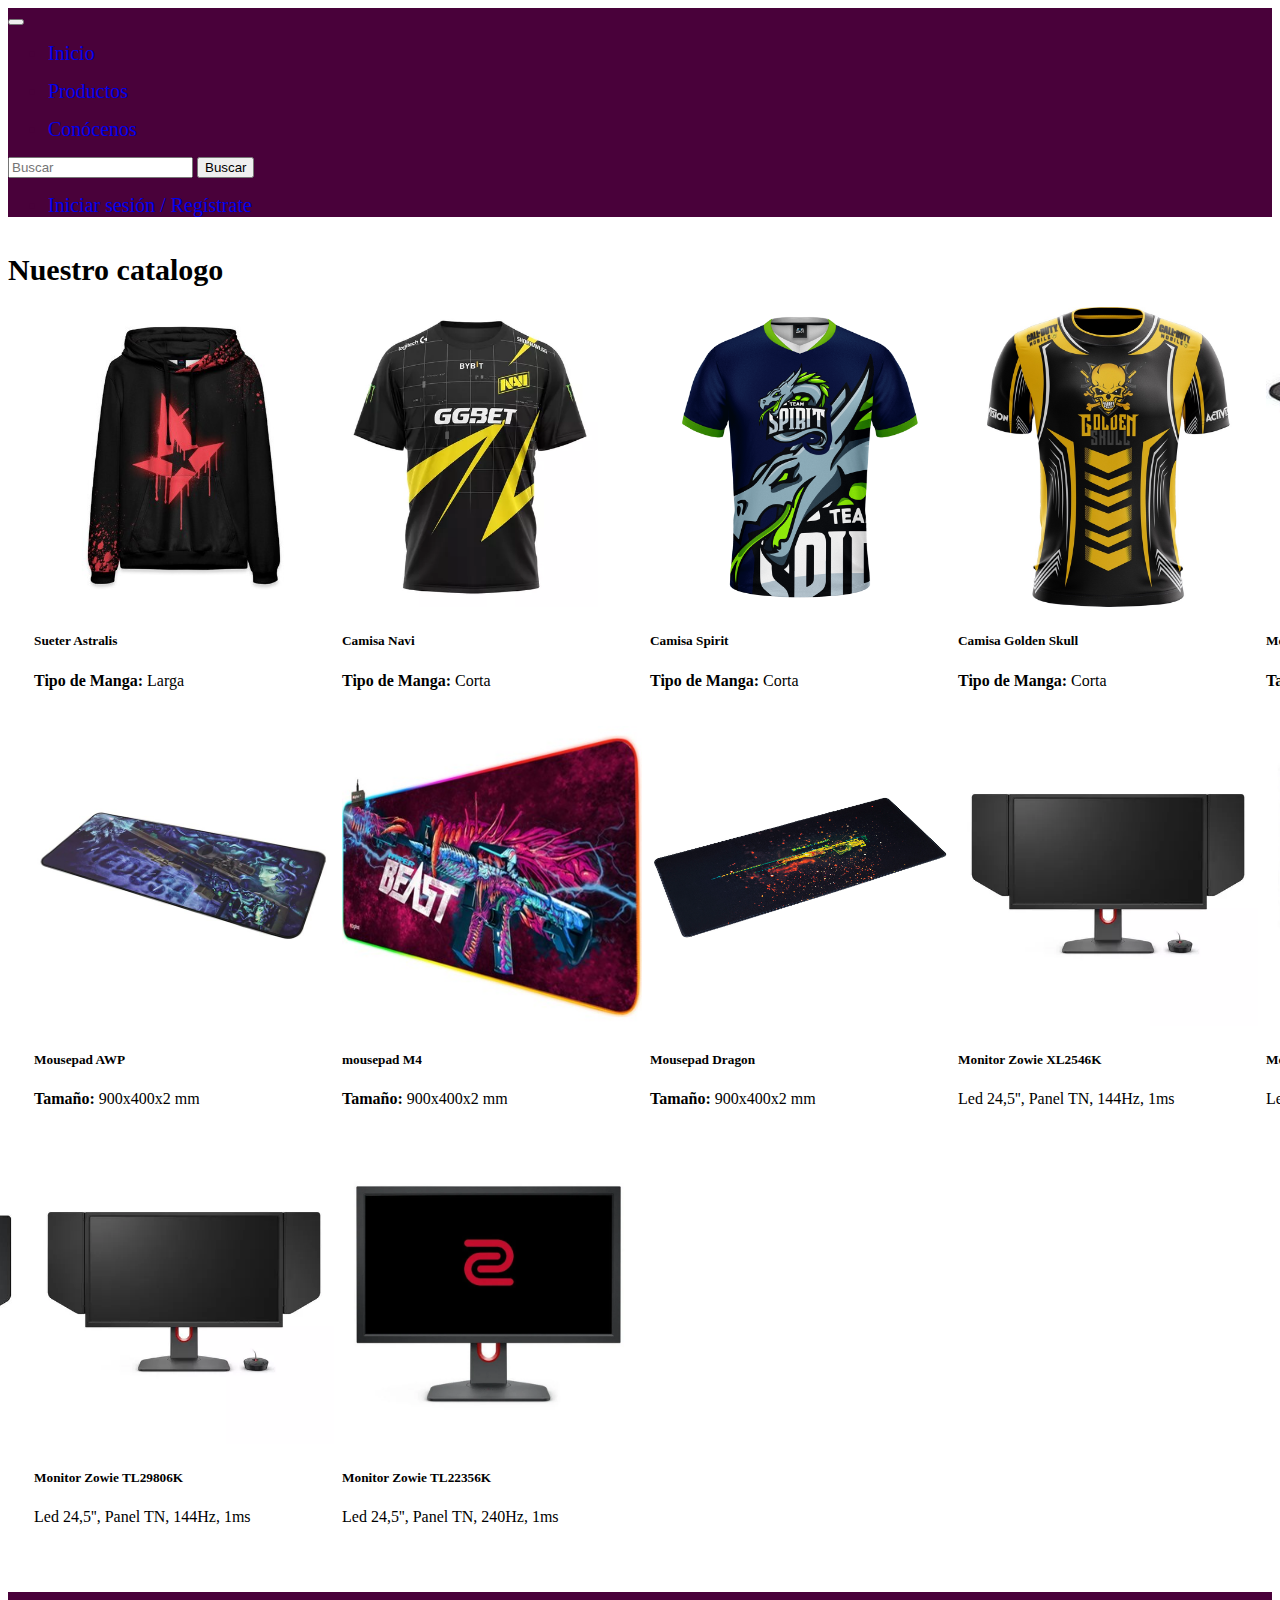
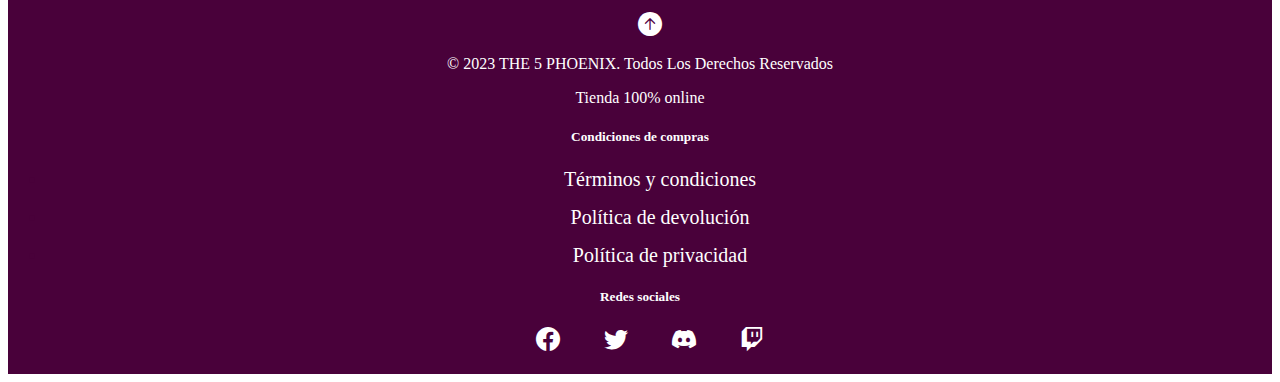
<file: pages/productos.html>
<!DOCTYPE html>
<html lang="en">
<head>
    <meta charset="UTF-8">
    <meta name="viewport" content="width=device-width, initial-scale=1.0">
    <link rel="shortcut icon" href="../image/logo-redondo.png" type="../image/x-icon">
    <link href="https://cdn.jsdelivr.net/npm/bootstrap@5.3.1/dist/css/bootstrap.min.css" rel="stylesheet" integrity="sha384-4bw+/aepP/YC94hEpVNVgiZdgIC5+VKNBQNGCHeKRQN+PtmoHDEXuppvnDJzQIu9" crossorigin="anonymous">
    <link rel="stylesheet" href="https://cdn.jsdelivr.net/npm/bootstrap-icons@1.10.5/font/bootstrap-icons.css">
    <link rel="stylesheet" href="../css/style.css">

    <title>5PHNX</title>
</head>
<body>
    <header id="subir">

        <nav class="navbar navbar-expand-lg navbar-dark">
            <div class="container-fluid">
                <button class="navbar-toggler" type="button" data-bs-toggle="collapse" data-bs-target="#navbarNav" aria-controls="navbarNav" aria-expanded="false" aria-label="Toggle navigation">
                    <span class="navbar-toggler-icon"></span>
                </button>
                <div class="collapse navbar-collapse" id="navbarNav">
                    <ul class="navbar-nav">
                        <li class="nav-item">
                            <a class="nav-link active" aria-current="page" href="../index.html">Inicio</a>
                        </li>
                        <li class="nav-item">
                            <a class="nav-link" href="productos.html">Productos</a>
                        </li>
                        <li class="nav-item">
                            <a class="nav-link" href="conocenos.html">Conócenos</a>
                        </li>
                    </ul>
                </div>
                <div class="mx-auto">
                    <form class="d-flex">
                        <input class="form-control me-2" type="search" placeholder="Buscar" aria-label="Buscar">
                        <button class="btn btn-outline-light" type="submit">Buscar</button>
                    </form>
                </div>
                <ul class="navbar-login navbar-nav">
                    <li class="nav-item">
                        <a href="login.html" class="nav-link active" aria-current="page">Iniciar sesión / Regístrate</a>
                    </li>
                </ul>
            </div>
        </nav>
    </header>

    <main>
        <h1 class="text-center my-3 ">Nuestro catalogo</h1>


    <section class="my-4 mx-auto">
        <div class="container-cards">            
            <div class="card" style="width: 18rem;">
              <img src="../image/camisa-cloud9.jpg" class="card-img-top" alt="camisa-cloud9">
              <div class="card-body">
                <h5 class="card-title text-center">Camisa Cloud 9</h5>
                <p class="card-text"><b>Tipo de Manga:</b> Corta</p>
              </div>
            </div>
            
            <div class="card" style="width: 18rem;">
              <img src="../image/sueter-astralis.jpg" class="card-img-top" alt="sueter-astralis">
              <div class="card-body">
                <h5 class="card-title text-center">Sueter Astralis</h5>
                <p class="card-text"><b>Tipo de Manga:</b> Larga</p>
              </div> 
            </div>
           
            <div class="card" style="width: 18rem;">
              <img src="../image/camisa-navi.jpg" class="card-img-top" alt="camisa-navi">
              <div class="card-body">
                <h5 class="card-title text-center">Camisa Navi</h5>
                <p class="card-text"><b>Tipo de Manga:</b> Corta</p>
              </div>
            </div>
    
            <div class="card" style="width: 18rem;">
                <img src="../image/camisa-spirit.jpg" class="card-img-top" alt="camisa-spirit">
                <div class="card-body">
                  <h5 class="card-title text-center">Camisa Spirit</h5>
                  <p class="card-text"><b>Tipo de Manga:</b> Corta</p>
                </div>
              </div>
    
              <div class="card" style="width: 18rem;">
                <img src="../image/golden-skull.jpeg" class="card-img-top" alt="camisa-goldenkull">
                <div class="card-body">
                  <h5 class="card-title text-center">Camisa Golden Skull</h5>
                  <p class="card-text"><b>Tipo de Manga:</b> Corta</p>
                </div>
              </div>
    
             <div class="card" style="width: 18rem;">
            <img src="../image/mousepad-ak.jpg" class="card-img-top" alt="mousepad-ak">
            <div class="card-body">
              <h5 class="card-title text-center">Mousepad AK-47</h5>
              <p class="card-text"><b>Tamaño:</b> 900x400x2 mm</p>
            </div>
          </div>
          
          <div class="card" style="width: 18rem;">
            <img src="../image/mousepad-aug.jpg" class="card-img-top" alt="mousepad-aug">
            <div class="card-body">
              <h5 class="card-title text-center">Mousepad AUG</h5>
              <p class="card-text"><b>Tamaño:</b> 900x400x2 mm</p>
            </div> 
          </div>
         
          <div class="card" style="width: 18rem;">
            <img src="../image/mousepad-awp.jpg" class="card-img-top" alt="mousepad-awp">
            <div class="card-body">
              <h5 class="card-title text-center">Mousepad AWP</h5>
              <p class="card-text"><b>Tamaño:</b> 900x400x2 mm</p>
            </div>
          </div>
    
          <div class="card" style="width: 18rem;">
              <img src="../image/mousepad-m4s.jpg" class="card-img-top" alt="mousepad-m4s">
              <div class="card-body">
                <h5 class="card-title text-center">mousepad M4</h5>
                <p class="card-text"><b>Tamaño:</b> 900x400x2 mm</p>
              </div>
            </div>
    
            <div class="card" style="width: 18rem;">
              <img src="../image/mosepad-dragonlore.jpg" class="card-img-top" alt="mousepad-dragonlore">
              <div class="card-body">
                <h5 class="card-title text-center">Mousepad Dragon</h5>
                <p class="card-text"><b>Tamaño:</b> 900x400x2 mm</p>
              </div>
            </div>
            
            <div class="card" style="width: 18rem;">
                <img src="../image/monitor-zowie-144hz.jpg" class="card-img-top" alt="monitor-zowie-144hz">
                <div class="card-body">
                  <h5 class="card-title text-center">Monitor Zowie XL2546K</h5>
                  <p class="card-text">Led 24,5'', Panel TN, 144Hz, 1ms</p>
                </div>
              </div>
              
              <div class="card" style="width: 18rem;">
                <img src="../image/monitor-zowie-27pulg.jpg" class="card-img-top" alt="monitor-zowie-27pulg">
                <div class="card-body">
                  <h5 class="card-title text-center">Monitor Zowie TL2546K</h5>
                  <p class="card-text">Led 24,5'', Panel TN, 240Hz, 1ms</p>
                </div> 
              </div>
             
              <div class="card" style="width: 18rem;">
                <img src="../image/monitor-zowie-360hz.jpg" class="card-img-top" alt="monitor-zowie-360hz">
                <div class="card-body">
                  <h5 class="card-title text-center">Monitor Zowie TL23006K</h5>
                  <p class="card-text">Led 24,5'', Panel TN, 360Hz, 1ms</p>
                </div>
              </div>
    
              <div class="card" style="width: 18rem;">
                  <img src="../image/monitor-zowie-144hz.jpg" class="card-img-top" alt="monitor-zowie-144hz">
                  <div class="card-body">
                    <h5 class="card-title text-center">Monitor Zowie TL29806K</h5>
                    <p class="card-text">Led 24,5'', Panel TN, 144Hz, 1ms</p>
                  </div>
                </div>
    
                <div class="card" style="width: 18rem;">
                  <img src="../image/monitor-zowie-27pulg.jpg" class="card-img-top" alt="monitor-zowie-27pulg">
                  <div class="card-body">
                    <h5 class="card-title text-center">Monitor Zowie TL22356K</h5>
                    <p class="card-text">Led 24,5'', Panel TN, 240Hz, 1ms</p>
                  </div>
                </div>
            </div>
    </section>
</main>

<footer class="footer">
  <div class="container">
      <div class="row">
        <div class="col-md-4">
          <a href="#subir"><i class="bi bi-arrow-up-circle-fill "></i></a>
          <P>© 2023 THE 5 PHOENIX. Todos Los Derechos Reservados</P>
          <p>Tienda 100% online</p>
        </div>

        <div class="col-md-4 text-center">
          <h5>Condiciones de compras</h5>
          <ul class="list-unstyled text-center">
            <li><a href="terminos-condiciones.html">Términos y condiciones</a></li>
            <li><a href="politicas-devolucion.html">Política de devolución</a></li>
            <li><a href="politicas-privacidad.html">Política de privacidad</a></li>
          </ul>
        </div>
        
        <div class="col-md-4">
          <h5>Redes sociales</h5>
          <a href="https://www.facebook.com" target="_blank">
              <i class="bi bi-facebook"></i>
          </a>
          
          <a href="https://www.twitter.com" target="_blank">
              <i class="bi bi-twitter"></i>
          </a>

          <a href="https://www.discord.com" target="_blank">
              <i class="bi bi-discord"></i>
          </a>

          <a href="https://www.twitch.tv" target="_blank">
              <i class="bi bi-twitch"></i>
          </a>
        </div>
      </div>
    </div>
</footer>

    <script src="https://cdn.jsdelivr.net/npm/bootstrap@5.3.1/dist/js/bootstrap.bundle.min.js" integrity="sha384-HwwvtgBNo3bZJJLYd8oVXjrBZt8cqVSpeBNS5n7C8IVInixGAoxmnlMuBnhbgrkm" crossorigin="anonymous"></script>   
</body>
</html>
</file>
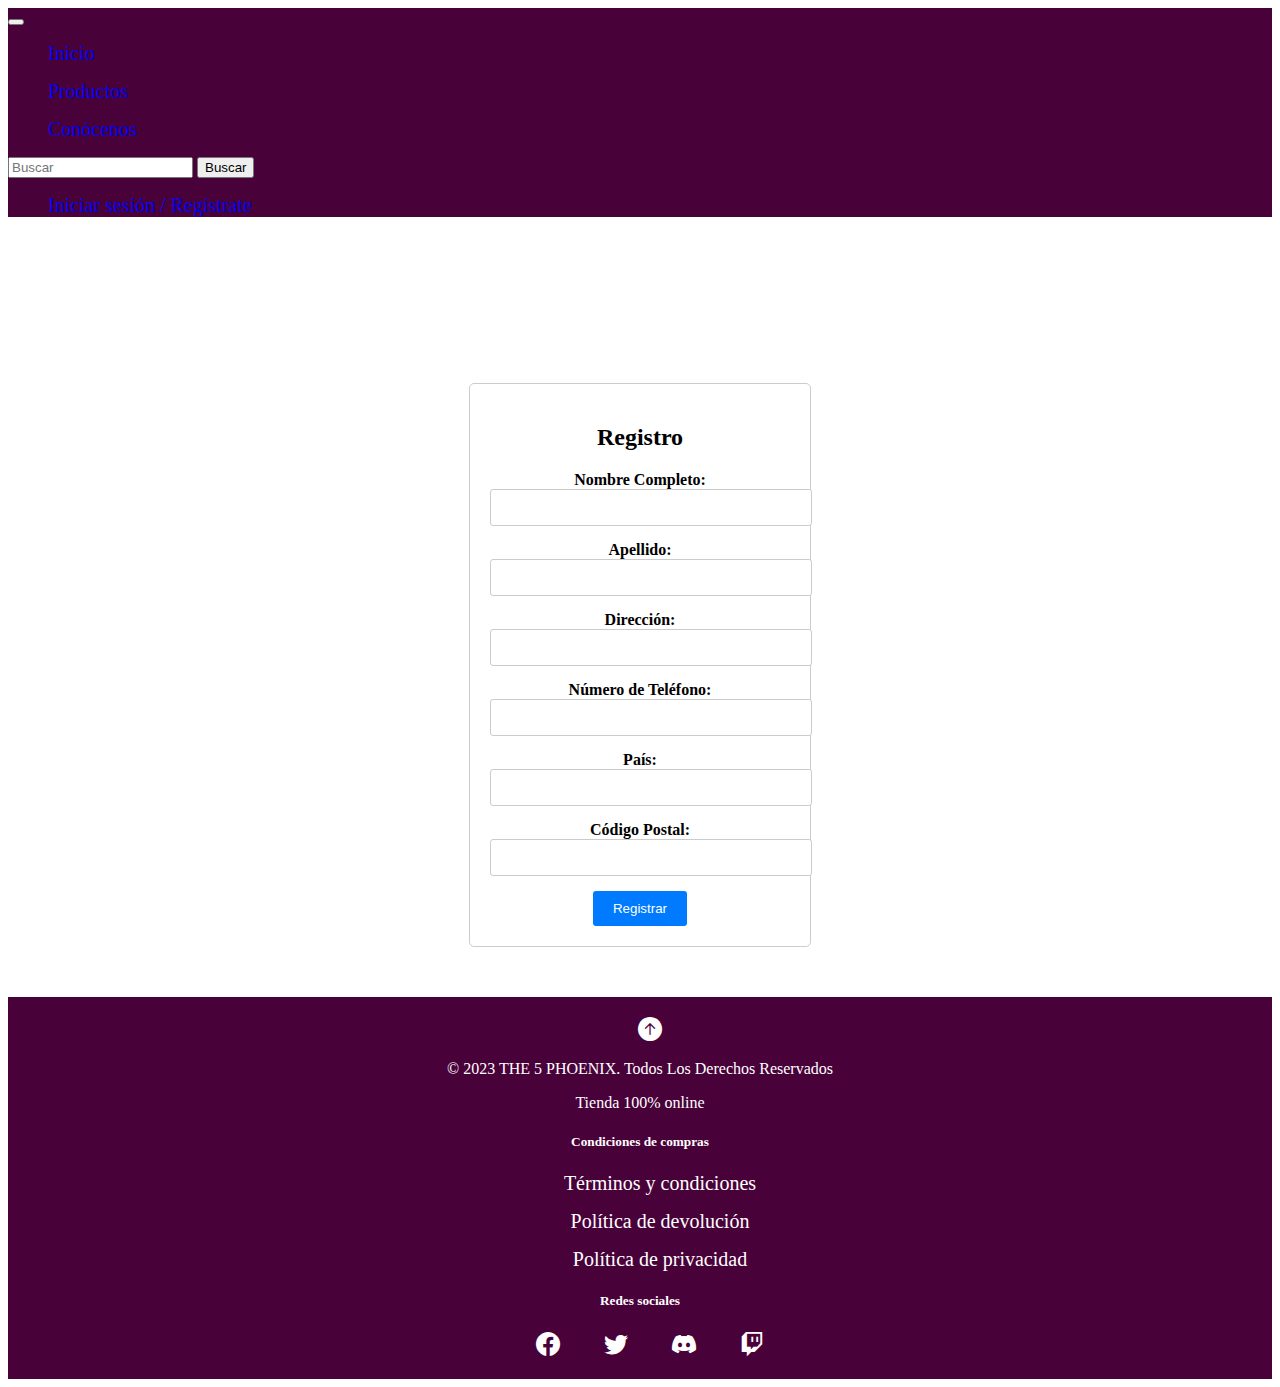
<file: pages/registro.html>
<!DOCTYPE html>
<html lang="en">
<head>
    <meta charset="UTF-8">
    <meta name="viewport" content="width=device-width, initial-scale=1.0">
    <link rel="shortcut icon" href="../image/logo-redondo.png" type="../image/x-icon">
    <link href="https://cdn.jsdelivr.net/npm/bootstrap@5.3.1/dist/css/bootstrap.min.css" rel="stylesheet" integrity="sha384-4bw+/aepP/YC94hEpVNVgiZdgIC5+VKNBQNGCHeKRQN+PtmoHDEXuppvnDJzQIu9" crossorigin="anonymous">
    <link rel="stylesheet" href="https://cdn.jsdelivr.net/npm/bootstrap-icons@1.10.5/font/bootstrap-icons.css">
    <link rel="stylesheet" href="../css/style.css">

    <title>5PHNX</title>
</head>
<body>
    <header id="subir">

        <nav class="navbar navbar-expand-lg navbar-dark">
            <div class="container-fluid">
                <button class="navbar-toggler" type="button" data-bs-toggle="collapse" data-bs-target="#navbarNav" aria-controls="navbarNav" aria-expanded="false" aria-label="Toggle navigation">
                    <span class="navbar-toggler-icon"></span>
                </button>
                <div class="collapse navbar-collapse" id="navbarNav">
                    <ul class="navbar-nav">
                        <li class="nav-item">
                            <a class="nav-link active" aria-current="page" href="../index.html">Inicio</a>
                        </li>
                        <li class="nav-item">
                            <a class="nav-link" href="productos.html">Productos</a>
                        </li>
                        <li class="nav-item">
                            <a class="nav-link" href="conocenos.html">Conócenos</a>
                        </li>
                    </ul>
                </div>
                <div class="mx-auto">
                    <form class="d-flex">
                        <input class="form-control me-2" type="search" placeholder="Buscar" aria-label="Buscar">
                        <button class="btn btn-outline-light" type="submit">Buscar</button>
                    </form>
                </div>
                <ul class="navbar-login navbar-nav">
                    <li class="nav-item">
                        <a href="login.html" class="nav-link active" aria-current="page">Iniciar sesión / Regístrate</a>
                    </li>
                </ul>
            </div>
        </nav>
    </header>

    <main>

        <div class="registro">
            <h2>Registro</h2>
            <form id="registration-form">
                <div class="form-group">
                    <label for="nombre">Nombre Completo:</label>
                    <input type="text" id="nombre" name="nombre" required>
                </div>
                <div class="form-group">
                    <label for="apellido">Apellido:</label>
                    <input type="text" id="apellido" name="apellido" required>
                </div>
                <div class="form-group">
                    <label for="direccion">Dirección:</label>
                    <input type="text" id="direccion" name="direccion" required>
                </div>
                <div class="form-group">
                    <label for="telefono">Número de Teléfono:</label>
                    <input type="tel" id="telefono" name="telefono" required>
                </div>
                <div class="form-group">
                    <label for="pais">País:</label>
                    <input type="text" id="pais" name="pais" required>
                </div>
                <div class="form-group">
                    <label for="codigo-postal">Código Postal:</label>
                    <input type="text" id="codigo-postal" name="codigo-postal" required>
                </div>
                <button type="submit" class="btn-primary">Registrar</button>
            </form>
        </div>


    </main>

    <footer class="footer">
        <div class="container">
            <div class="row">
              <div class="col-md-4">
                <a href="#subir"><i class="bi bi-arrow-up-circle-fill "></i></a>
                <P>© 2023 THE 5 PHOENIX. Todos Los Derechos Reservados</P>
                <p>Tienda 100% online</p>
              </div>

              <div class="col-md-4 text-center">
                <h5>Condiciones de compras</h5>
                <ul class="list-unstyled text-center">
                  <li><a href="terminos-condiciones.html">Términos y condiciones</a></li>
                  <li><a href="politicas-devolucion.html">Política de devolución</a></li>
                  <li><a href="politicas-privacidad.html">Política de privacidad</a></li>
                </ul>
              </div>
              
              <div class="col-md-4">
                <h5>Redes sociales</h5>
                <a href="https://www.facebook.com" target="_blank">
                    <i class="bi bi-facebook"></i>
                </a>
                
                <a href="https://www.twitter.com" target="_blank">
                    <i class="bi bi-twitter"></i>
                </a>

                <a href="https://www.discord.com" target="_blank">
                    <i class="bi bi-discord"></i>
                </a>

                <a href="https://www.twitch.tv" target="_blank">
                    <i class="bi bi-twitch"></i>
                </a>
              </div>
            </div>
          </div>
    </footer>

    <script src="https://cdn.jsdelivr.net/npm/bootstrap@5.3.1/dist/js/bootstrap.bundle.min.js" integrity="sha384-HwwvtgBNo3bZJJLYd8oVXjrBZt8cqVSpeBNS5n7C8IVInixGAoxmnlMuBnhbgrkm" crossorigin="anonymous"></script>   
</body>
</html>
</file>
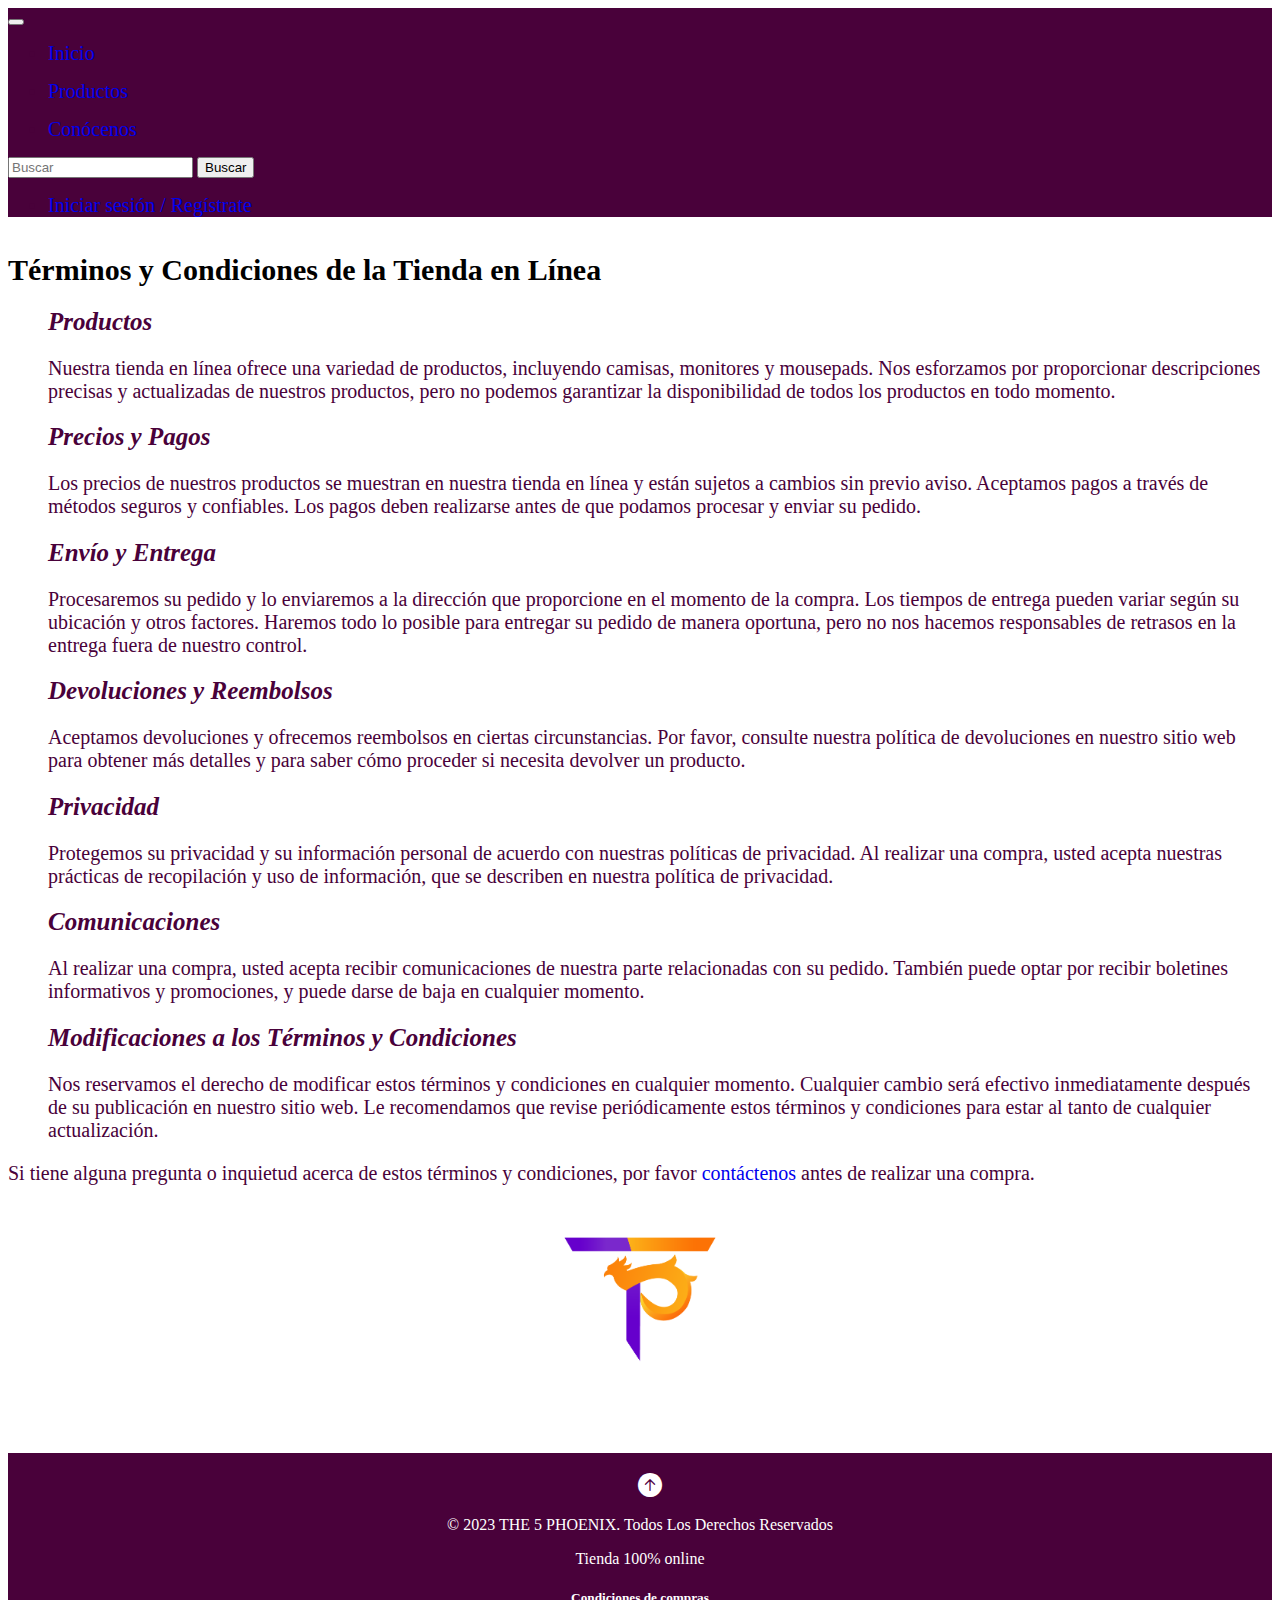
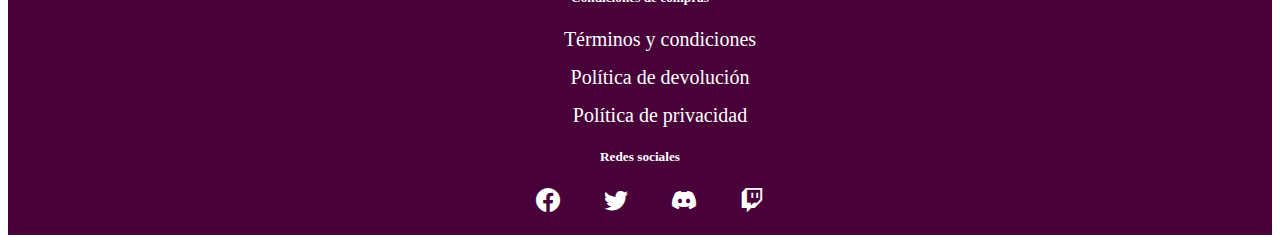
<file: pages/terminos-condiciones.html>
<!DOCTYPE html>
<html lang="en">
<head>
    <meta charset="UTF-8">
    <meta name="viewport" content="width=device-width, initial-scale=1.0">
    <link rel="shortcut icon" href="../image/logo-redondo.png" type="image/x-icon">
    <link href="https://cdn.jsdelivr.net/npm/bootstrap@5.3.1/dist/css/bootstrap.min.css" rel="stylesheet" integrity="sha384-4bw+/aepP/YC94hEpVNVgiZdgIC5+VKNBQNGCHeKRQN+PtmoHDEXuppvnDJzQIu9" crossorigin="anonymous">
    <link rel="stylesheet" href="https://cdn.jsdelivr.net/npm/bootstrap-icons@1.10.5/font/bootstrap-icons.css">
    <link rel="stylesheet" href="../css/style.css">

    <title>5PHNX</title>
</head>
<body>
    <header id="subir">

        <nav class="navbar navbar-expand-lg navbar-dark">
            <div class="container-fluid">
                <button class="navbar-toggler" type="button" data-bs-toggle="collapse" data-bs-target="#navbarNav" aria-controls="navbarNav" aria-expanded="false" aria-label="Toggle navigation">
                    <span class="navbar-toggler-icon"></span>
                </button>
                <div class="collapse navbar-collapse" id="navbarNav">
                    <ul class="navbar-nav">
                        <li class="nav-item">
                            <a class="nav-link active" aria-current="page" href="../index.html">Inicio</a>
                        </li>
                        <li class="nav-item">
                            <a class="nav-link" href="productos.html">Productos</a>
                        </li>
                        <li class="nav-item">
                            <a class="nav-link" href="conocenos.html">Conócenos</a>
                        </li>
                    </ul>
                </div>
                <div class="mx-auto">
                    <form class="d-flex">
                        <input class="form-control me-2" type="search" placeholder="Buscar" aria-label="Buscar">
                        <button class="btn btn-outline-light" type="submit">Buscar</button>
                    </form>
                </div>
                <ul class="navbar-login navbar-nav">
                    <li class="nav-item">
                        <a href="login.html" class="nav-link active" aria-current="page">Iniciar sesión / Regístrate</a>
                    </li>
                </ul>
            </div>
        </nav>
    </header>
   
    <main>

        <section class="terminos-condiciones">

            <h1 class="text-center my-3">Términos y Condiciones de la Tienda en Línea</h1>

            <ol>
                <li>
                    <h2 class="text-center my-3">Productos</h2>
                    <p>Nuestra tienda en línea ofrece una variedad de productos, incluyendo camisas, monitores y mousepads. Nos esforzamos por proporcionar descripciones precisas y actualizadas de nuestros productos, pero no podemos garantizar la disponibilidad de todos los productos en todo momento.</p>
                </li>
                <li>
                    <h2 class="text-center my-3">Precios y Pagos</h2>
                    <p>Los precios de nuestros productos se muestran en nuestra tienda en línea y están sujetos a cambios sin previo aviso. Aceptamos pagos a través de métodos seguros y confiables. Los pagos deben realizarse antes de que podamos procesar y enviar su pedido.</p>
                </li>
                <li>
                    <h2 class="text-center my-3">Envío y Entrega</h2>
                    <p>Procesaremos su pedido y lo enviaremos a la dirección que proporcione en el momento de la compra. Los tiempos de entrega pueden variar según su ubicación y otros factores. Haremos todo lo posible para entregar su pedido de manera oportuna, pero no nos hacemos responsables de retrasos en la entrega fuera de nuestro control.</p>
                </li>
                <li>
                    <h2 class="text-center my-3">Devoluciones y Reembolsos</h2>
                    <p>Aceptamos devoluciones y ofrecemos reembolsos en ciertas circunstancias. Por favor, consulte nuestra política de devoluciones en nuestro sitio web para obtener más detalles y para saber cómo proceder si necesita devolver un producto.</p>
                </li>
                <li>
                    <h2 class="text-center my-3">Privacidad</h2>
                    <p>Protegemos su privacidad y su información personal de acuerdo con nuestras políticas de privacidad. Al realizar una compra, usted acepta nuestras prácticas de recopilación y uso de información, que se describen en nuestra política de privacidad.</p>
                </li>
                <li>
                    <h2 class="text-center my-3">Comunicaciones</h2>
                    <p>Al realizar una compra, usted acepta recibir comunicaciones de nuestra parte relacionadas con su pedido. También puede optar por recibir boletines informativos y promociones, y puede darse de baja en cualquier momento.</p>
                </li>
                <li>
                    <h2 class="text-center my-3">Modificaciones a los Términos y Condiciones</h2>
                    <p>Nos reservamos el derecho de modificar estos términos y condiciones en cualquier momento. Cualquier cambio será efectivo inmediatamente después de su publicación en nuestro sitio web. Le recomendamos que revise periódicamente estos términos y condiciones para estar al tanto de cualquier actualización.</p>
                </li>
            </ol>

            <p class="text-center">Si tiene alguna pregunta o inquietud acerca de estos términos y condiciones, por favor <a href="https://facebook.com">contáctenos</a> antes de realizar una compra.</p>

            <img src="../image/logo-redondo.png" alt="logo-redondo" class="logo-redondo-pie">
            
        </section>


    </main>

    <footer class="footer">
        <div class="container">
            <div class="row">
              <div class="col-md-4">
                <a href="#subir"><i class="bi bi-arrow-up-circle-fill "></i></a>
                <P>© 2023 THE 5 PHOENIX. Todos Los Derechos Reservados</P>
                <p>Tienda 100% online</p>
              </div>

              <div class="col-md-4 text-center">
                <h5>Condiciones de compras</h5>
                <ul class="list-unstyled text-center">
                  <li><a href="terminos-condiciones.html">Términos y condiciones</a></li>
                  <li><a href="politicas-devolucion.html">Política de devolución</a></li>
                  <li><a href="politicas-privacidad.html">Política de privacidad</a></li>
                </ul>
              </div>
              
              <div class="col-md-4">
                <h5>Redes sociales</h5>
                <a href="https://www.facebook.com" target="_blank">
                    <i class="bi bi-facebook"></i>
                </a>
                
                <a href="https://www.twitter.com" target="_blank">
                    <i class="bi bi-twitter"></i>
                </a>

                <a href="https://www.discord.com" target="_blank">
                    <i class="bi bi-discord"></i>
                </a>

                <a href="https://www.twitch.tv" target="_blank">
                    <i class="bi bi-twitch"></i>
                </a>
              </div>
            </div>
          </div>
    </footer>
    
    <script src="https://cdn.jsdelivr.net/npm/bootstrap@5.3.1/dist/js/bootstrap.bundle.min.js" integrity="sha384-HwwvtgBNo3bZJJLYd8oVXjrBZt8cqVSpeBNS5n7C8IVInixGAoxmnlMuBnhbgrkm" crossorigin="anonymous"></script>   
</body>
</html>
</file>
<file: css/style.css>
a {
    text-decoration: none;
}

nav {
    background-color: #49013a;
}

body {
    min-height: 100vh;
    display: flex;
    flex-direction: column;
}

main {
    flex-grow: 1;
}

h1 {
    font-size: 30px;
}

.card {
    max-width: 100%;
}

.card-img-top {
    height: 300px;
}

.card {
    max-width: 100%;
}

.card-img-top {
    height: 300px;
}

.container-cards {
    display: flex;
    flex-direction: column;
    align-items: center;
    justify-content: center;
    gap: 20px;
}


@media (min-width: 520px) {
    .container-cards {
        display: grid;
        grid-template-columns: repeat(2,1fr);
        justify-items: center;
    }
}

@media (min-width: 768px) {
    .container-cards {
        display: grid;
        grid-template-columns: repeat(3,1fr);
        justify-items: center;
    }
}

@media (min-width: 1024px) {
    .container-cards {
        display: grid;
        grid-template-columns: repeat(4,1fr);
        justify-items: center;
    }
}


@media (min-width: 1244px) {
    .container-cards {
        display: grid;
        grid-template-columns: repeat(6,1fr);
        justify-items: center;
    }
}

/* footer */

footer {
    margin-top: 50px;
    background-color: #49013a;
    width: 100%; 
    color: #fff;
    padding: 20px 0;
    text-align: center;
}

footer a {
    color: #fff;
    text-decoration: none;
    margin: 0 10px; 
}

footer a:hover {
    text-decoration: underline;
}

@media (min-width: 512px) {
    .col-md-4.text-center {
    text-align: center;
    }
    .list-unstyled.text-center li {
    text-align: center;
    }
}

@media (min-width: 1024px) {
    .col-md-4.text-center {
    text-align: center;
    }
    .list-unstyled.text-center li {
    text-align: center;
    }
}

@media (min-width: 1600px) {
    .col-md-4.text-center {
    text-align: center;
    }
    .list-unstyled.text-center li {
    text-align: center;
    }
}

.bi {
    font-size: 1.5rem;
    margin-left: 20px;
}

/* login */

.login {
    margin-top: 250px;
}
.formulario-login {
    width: 300px;
    margin: 0 auto;
    padding: 20px;
    border: 1px solid #ccc;
    border-radius: 50px;
    text-align: center;

}

.form-group {
    margin-bottom: 15px;
}

label {
    font-weight: bold;
}

input[type="text"],
input[type="password"] {
    width: 100%;
    padding: 10px;
    border: 1px solid #ccc;
    border-radius: 3px;
}

.btn-primary {
    background-color: #007bff;
    color: #fff;
    border: none;
    padding: 10px 20px;
    border-radius: 3px;
    cursor: pointer;
}

.btn-primary:hover {
    background-color: #0056b3;
}

.signup-link {
    display: block;
    margin-top: 10px;
    text-decoration: none;
}

/* registro */

.registro {
    width: 300px;
    margin: 0 auto;
    padding: 20px;
    border: 1px solid #ccc;
    border-radius: 5px;
    text-align: center;
    margin-top: 150px;
}

.form-group {
    margin-bottom: 15px;
}

label {
    font-weight: bold;
}

input[type="text"],
input[type="tel"] {
    width: 100%;
    padding: 10px;
    border: 1px solid #ccc;
    border-radius: 3px;
}

.btn-primary {
    background-color: #007bff;
    color: #fff;
    border: none;
    padding: 10px 20px;
    border-radius: 3px;
    cursor: pointer;
}

/* terminos condiciones */

.terminos-condiciones ol {
    list-style: none;

}

.terminos-condiciones h2 {
    font-size: 25px;
    font-style:italic;
    color: #49013a;
}

.terminos-condiciones p {
    font-size: 20px;
    color: #49013a;
}

/* logo pie pag - terminos y condiciones- polit devo- politica priv*/

.logo-redondo-pie {
    width: 200px;
    display: flex;
    margin: 0 auto;

}

/* politica devolucion*/

.politica-devolucion ul,ol {
    list-style: none;

}

.politica-devolucion h2 {
    font-size: 25px;
    font-style:italic;
    color: #49013a;
}

.politica-devolucion p,li {
    margin-top: 15px;
    font-size: 20px;
    color: #49013a;
}

/* politicas privacidad */

.politicas-privacidad h2 {
    font-size: 25px;
    font-style:italic;
    color: #49013a;
}

.politicas-privacidad p,li {
    margin-top: 15px;
    font-size: 20px;
    color: #49013a;
}

/* Pagina producto */

.product-details {
    display: flex;
    flex-direction: column;
    align-items: center;
    text-align: center;
    padding: 20px;
    max-width: 400px;
}

.product-image img {
    max-width: 100%;
    height: auto;
    display: flex;
}

@media (min-width: 418px) {
    .product-details {
        max-width: 100%;
    }
}
</file>
